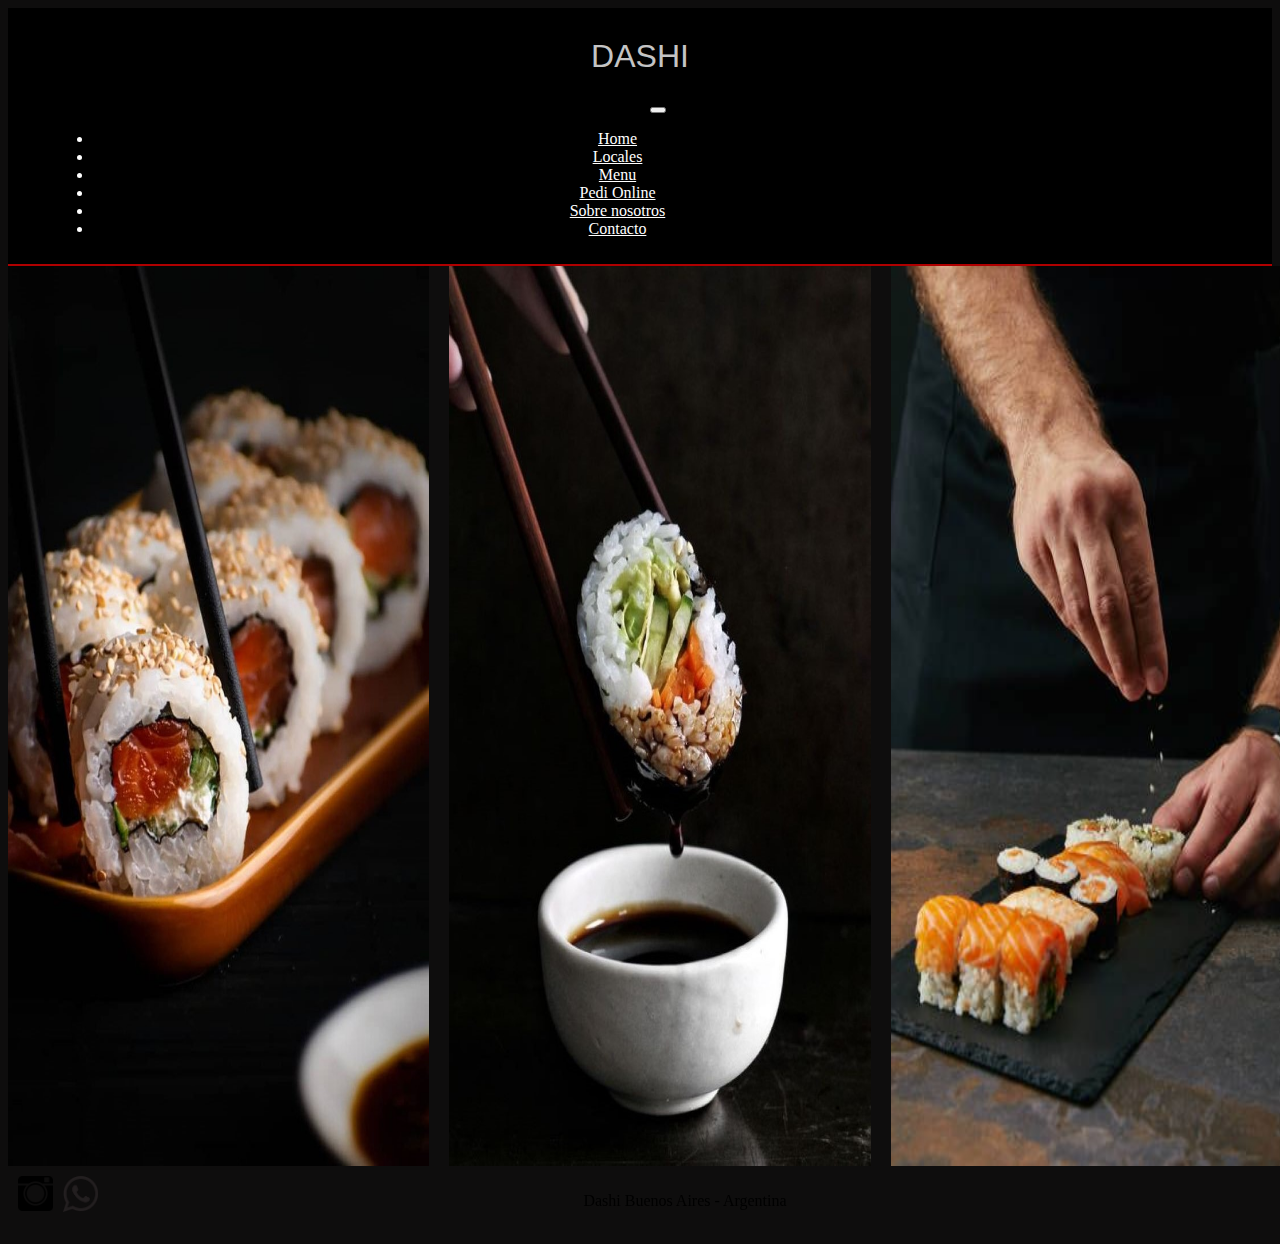
<file: index.html>
<!DOCTYPE html>
<html lang="es">
<head>
    <meta charset="UTF-8" />
    <meta name="viewport" content="width=device-width, initial-scale=1.0" />
    <title>Home - Dashi</title>
    <link href="https://cdn.jsdelivr.net/npm/bootstrap@5.3.2/dist/css/bootstrap.min.css" rel="stylesheet" integrity="sha384-T3c6CoIi6uLrA9TneNEoa7RxnatzjcDSCmG1MXxSR1GAsXEV/Dwwykc2MPK8M2HN" crossorigin="anonymous">
    <script src="https://cdn.jsdelivr.net/npm/bootstrap@5.3.2/dist/js/bootstrap.bundle.min.js" integrity="sha384-C6RzsynM9kWDrMNeT87bh95OGNyZPhcTNXj1NW7RuBCsyN/o0jlpcV8Qyq46cDfL" crossorigin="anonymous"></script>
    <link rel="stylesheet" type="text/css" href="style.css">
    <script src="java1.js"></script>  
</head>

<body>
    <header>
        <h1>DASHI</h1>
        <nav class="navbar navbar-expand-lg navbar-light bg-light">
            <div class="container-fluid">
              <button class="navbar-toggler" type="button" data-bs-toggle="collapse" data-bs-target="#navbarText" aria-controls="navbarText" aria-expanded="false" aria-label="Toggle navigation">
                <span class="navbar-toggler-icon"></span>
              </button>
              <div class="collapse navbar-collapse" id="navbarText">
                <ul class="navbar-nav me-auto mb-2 mb-lg-0">
                  <li class="nav-item">
                    <a class="nav-link active" aria-current="page" href="home.html">Home</a>
                  </li>
                  <li class="nav-item">
                    <a class="nav-link" href="locales.html">Locales</a>
                  </li>
                  <li class="nav-item">
                    <a class="nav-link" href="menu.html">Menu</a>
                  </li>
                  <li class="nav-item">
                    <a class="nav-link" href="pedi_online.html">Pedi Online</a>
                  </li>
                  <li class="nav-item">
                    <a class="nav-link" href="nosotros.html">Sobre nosotros</a>
                  </li>
                  <li class="nav-item">
                    <a class="nav-link" href="contactos.html">Contacto</a>
                  </li>
                </ul>
              </div>
            </div>
          </nav>       

    </header>

    <main>
        <div class="content" id="fotos">
            <img src="Fotos/Sushi1.jpg">   
            <img src="Fotos/sushi2.jpg">
            <img src="Fotos/sushi3.jpg">   
        </div>
    </main>

    <footer>
        <div class="footer">
            <a href="https://www.instagram.com/dashisushi/">
                <img id="instagram-logo" src="Fotos/ig1.webp";
                    onmouseover="zoomIn('instagram-logo')" onmouseout="zoomOut('instagram-logo')">
            </a>
            <a href="https://api.whatsapp.com/send?phone=5491159931908&text=Haga%20su%20pedido%20por%20whatsapp">
                <img id="whatsapp-logo" src="Fotos/wpp.png";
                    onmouseover="zoomIn('whatsapp-logo')" onmouseout="zoomOut('whatsapp-logo')">
            </a>
            <p> Dashi Buenos Aires - Argentina </p>
        </div>
    </footer>

</body>

</html>
</file>
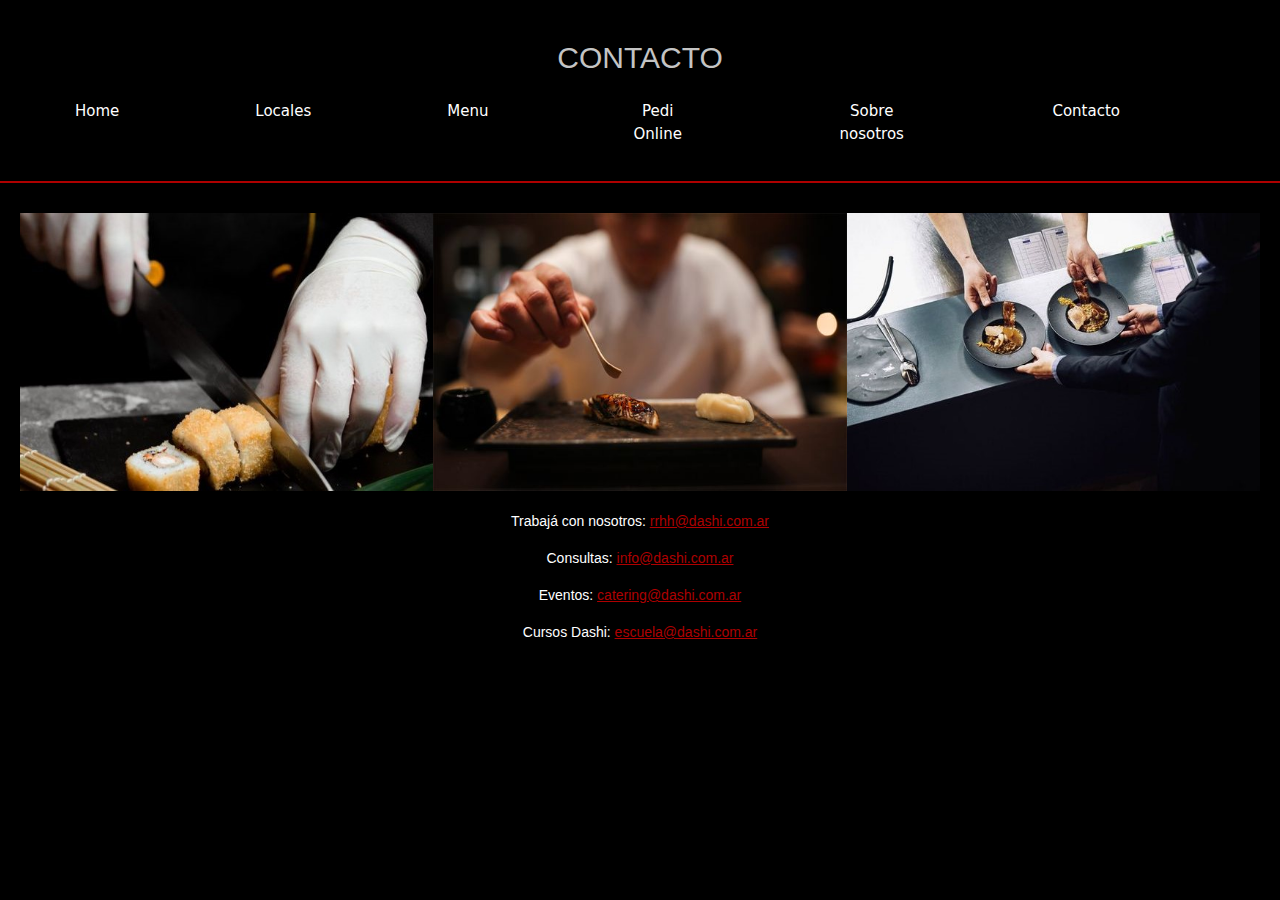
<file: contactos.html>
<!DOCTYPE html>
<html lang="es">
<head>
    <meta charset="UTF-8" />
    <meta name="viewport" content="width=device-width, initial-scale=1.0" />
    <title>Contactos - Dashi</title>
    <link href="https://cdn.jsdelivr.net/npm/bootstrap@5.3.2/dist/css/bootstrap.min.css" rel="stylesheet" integrity="sha384-T3c6CoIi6uLrA9TneNEoa7RxnatzjcDSCmG1MXxSR1GAsXEV/Dwwykc2MPK8M2HN" crossorigin="anonymous">
    <script src="https://cdn.jsdelivr.net/npm/bootstrap@5.3.2/dist/js/bootstrap.bundle.min.js" integrity="sha384-C6RzsynM9kWDrMNeT87bh95OGNyZPhcTNXj1NW7RuBCsyN/o0jlpcV8Qyq46cDfL" crossorigin="anonymous">
    </script>
    <link href="https://cdn.jsdelivr.net/npm/bootstrap@5.3.2/dist/css/bootstrap.min.css" rel="stylesheet">
    <link rel="stylesheet" type="text/css" href="contactos.css">    

</head>

<body>
    <header>
        <h1>CONTACTO</h1>
        <nav class="navbar navbar-expand-lg navbar-light bg-light">
            <div class="container-fluid">
              <button class="navbar-toggler" type="button" data-bs-toggle="collapse" data-bs-target="#navbarText" aria-controls="navbarText" aria-expanded="false" aria-label="Toggle navigation">
                <span class="navbar-toggler-icon"></span>
              </button>
              <div class="collapse navbar-collapse" id="navbarText">
                <ul class="navbar-nav me-auto mb-2 mb-lg-0">
                  <li class="nav-item">
                    <a class="nav-link active" aria-current="page" href="home.html">Home</a>
                  </li>
                  <li class="nav-item">
                    <a class="nav-link" href="locales.html">Locales</a>
                  </li>
                  <li class="nav-item">
                    <a class="nav-link" href="menu.html">Menu</a>
                  </li>
                  <li class="nav-item">
                    <a class="nav-link" href="pedi_online.html">Pedi Online</a>
                  </li>
                  <li class="nav-item">
                    <a class="nav-link" href="nosotros.html">Sobre nosotros</a>
                  </li>
                  <li class="nav-item">
                    <a class="nav-link" href="contactos.html">Contacto</a>
                  </li>
                </ul>
              </div>
            </div>
          </nav>       
  </header>

  <main>
      <div class="imagen-container">
          <img src="Fotos/work1.jpg" alt="Sushi 1">
          <img src="Fotos/work2.jpg" alt="Sushi 2">
          <img src="Fotos/work3.jpg" alt="Sushi 3">
      </div>
      <div class="mails_contactos">
        <p class="mail"></p>
        <p class="mail">Trabajá con nosotros: <a href="mailto:rrhh@dashi.com.ar">rrhh@dashi.com.ar</a></p>
        <p class="mail">Consultas: <a href="mailto:info@dashi.com.ar">info@dashi.com.ar</a></p>
        <p class="mail">Eventos: <a href="mailto:catering@dashi.com.ar">catering@dashi.com.ar</a></p>
        <p class="mail">Cursos Dashi: <a href="mailto:escuela@dashi.com.ar">escuela@dashi.com.ar</a></p>
      </div>
  </main>

</body>

</html>
</file>
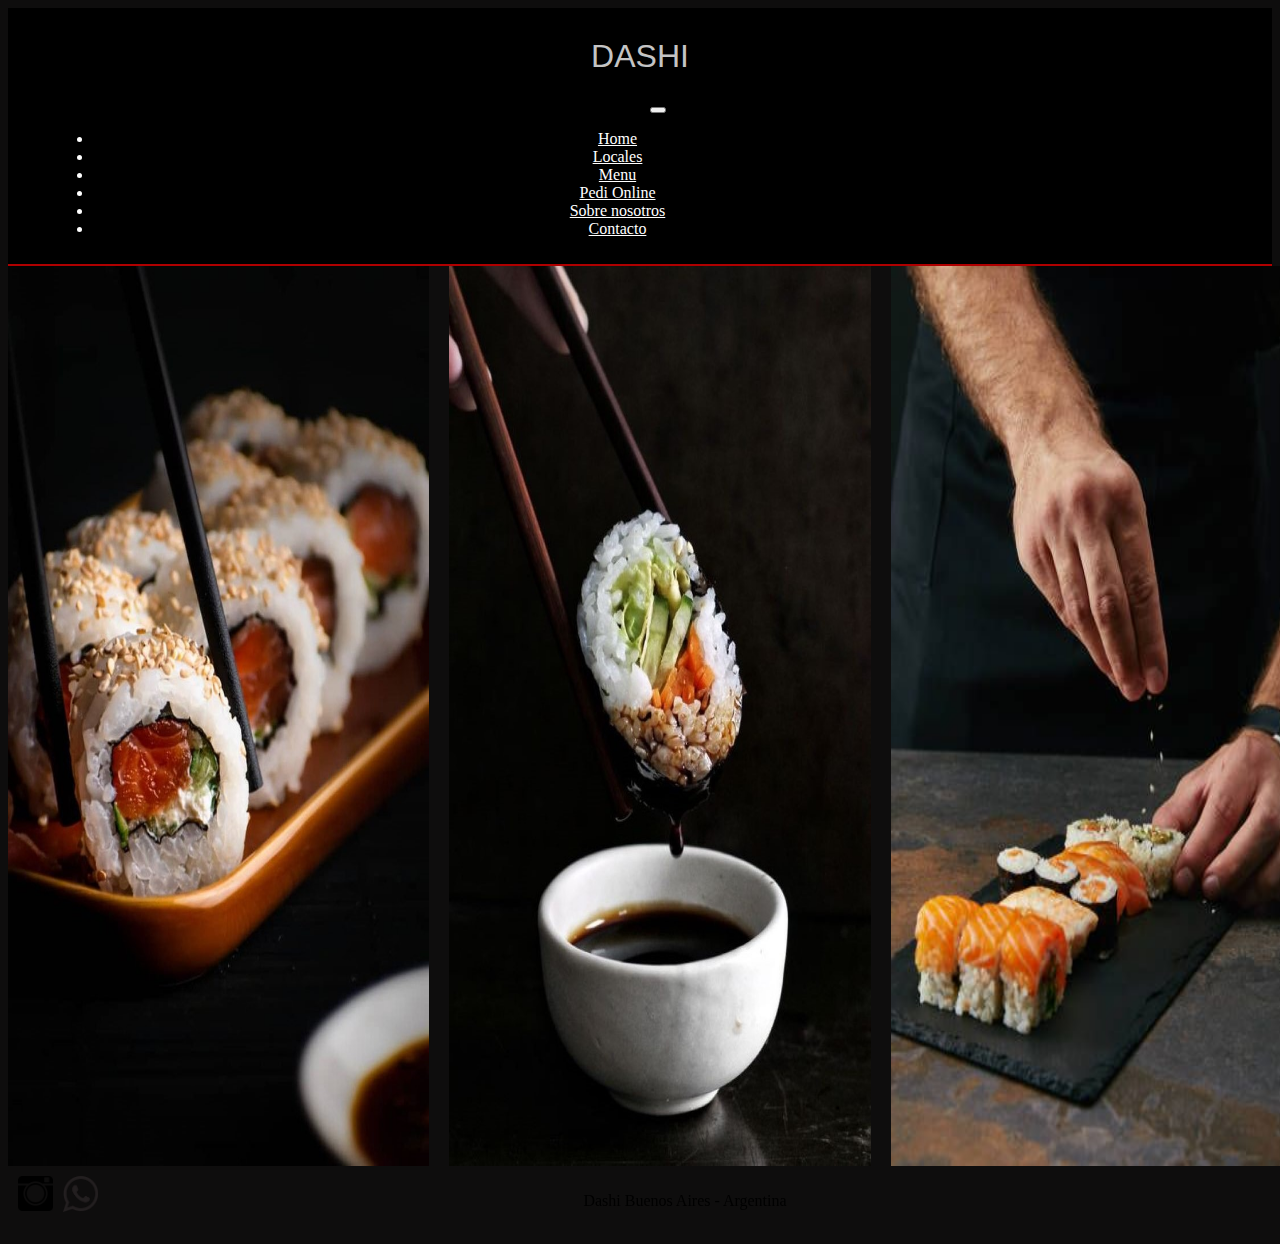
<file: home.html>
<!DOCTYPE html>
<html lang="es">
<head>
    <meta charset="UTF-8" />
    <meta name="viewport" content="width=device-width, initial-scale=1.0" />
    <title>Home - Dashi</title>
    <link href="https://cdn.jsdelivr.net/npm/bootstrap@5.3.2/dist/css/bootstrap.min.css" rel="stylesheet" integrity="sha384-T3c6CoIi6uLrA9TneNEoa7RxnatzjcDSCmG1MXxSR1GAsXEV/Dwwykc2MPK8M2HN" crossorigin="anonymous">
    <script src="https://cdn.jsdelivr.net/npm/bootstrap@5.3.2/dist/js/bootstrap.bundle.min.js" integrity="sha384-C6RzsynM9kWDrMNeT87bh95OGNyZPhcTNXj1NW7RuBCsyN/o0jlpcV8Qyq46cDfL" crossorigin="anonymous"></script>
    <link rel="stylesheet" type="text/css" href="style.css">    
    <script src="java1.js"></script>  
</head>

<body>
    <header>
        <h1>DASHI</h1>
        <nav class="navbar navbar-expand-lg navbar-light bg-light">
            <div class="container-fluid">
              <button class="navbar-toggler" type="button" data-bs-toggle="collapse" data-bs-target="#navbarText" aria-controls="navbarText" aria-expanded="false" aria-label="Toggle navigation">
                <span class="navbar-toggler-icon"></span>
              </button>
              <div class="collapse navbar-collapse" id="navbarText">
                <ul class="navbar-nav me-auto mb-2 mb-lg-0">
                  <li class="nav-item">
                    <a class="nav-link active" aria-current="page" href="home.html">Home</a>
                  </li>
                  <li class="nav-item">
                    <a class="nav-link" href="locales.html">Locales</a>
                  </li>
                  <li class="nav-item">
                    <a class="nav-link" href="menu.html">Menu</a>
                  </li>
                  <li class="nav-item">
                    <a class="nav-link" href="pedi_online.html">Pedi Online</a>
                  </li>
                  <li class="nav-item">
                    <a class="nav-link" href="nosotros.html">Sobre nosotros</a>
                  </li>
                  <li class="nav-item">
                    <a class="nav-link" href="contactos.html">Contacto</a>
                  </li>
                </ul>
              </div>
            </div>
          </nav>       

    </header>

    <main>
        <div class="content" id="fotos">
            <img src="Fotos/Sushi1.jpg">   
            <img src="Fotos/sushi2.jpg">
            <img src="Fotos/sushi3.jpg">   
        </div>
    </main>

    <footer>
        <div class="footer">
            <a href="https://www.instagram.com/dashisushi/">
                <img id="instagram-logo" src="Fotos/ig1.webp";
                    onmouseover="zoomIn('instagram-logo')" onmouseout="zoomOut('instagram-logo')">
            </a>
            <a href="https://api.whatsapp.com/send?phone=5491159931908&text=Haga%20su%20pedido%20por%20whatsapp">
                <img id="whatsapp-logo" src="Fotos/wpp.png";
                    onmouseover="zoomIn('whatsapp-logo')" onmouseout="zoomOut('whatsapp-logo')">
            </a>
            <p> Dashi Buenos Aires - Argentina </p>
        </div>
    </footer>

</body>

</html>
</file>
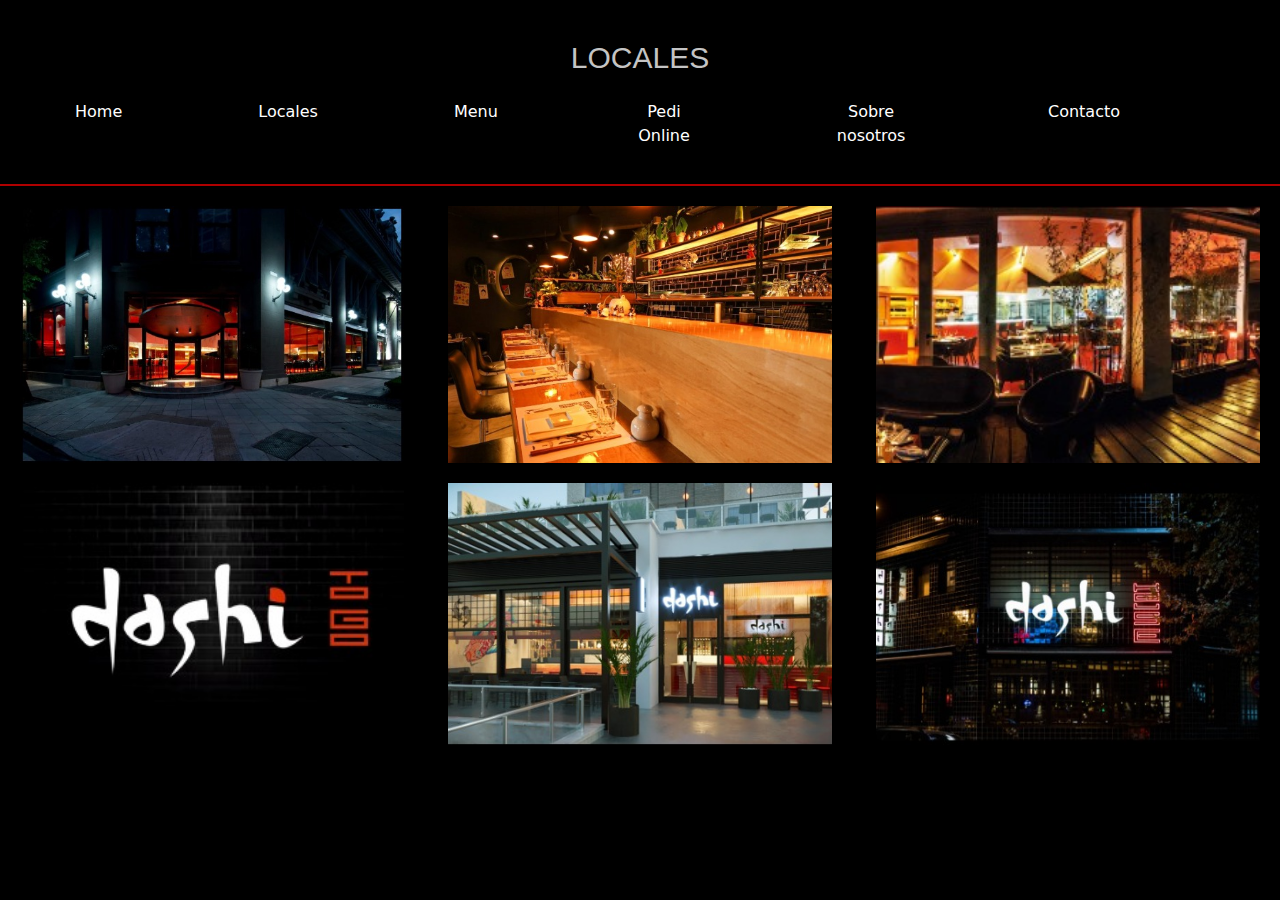
<file: locales.html>
<!DOCTYPE html>
<html lang="es">
<head>
    <meta charset="UTF-8">
    <meta name="viewport" content="width=device-width, initial-scale=1.0">
    <title>Locales - Dashi</title>
    <link href="https://cdn.jsdelivr.net/npm/bootstrap@5.3.2/dist/css/bootstrap.min.css" rel="stylesheet" integrity="sha384-T3c6CoIi6uLrA9TneNEoa7RxnatzjcDSCmG1MXxSR1GAsXEV/Dwwykc2MPK8M2HN" crossorigin="anonymous">
    <script src="https://cdn.jsdelivr.net/npm/bootstrap@5.3.2/dist/js/bootstrap.bundle.min.js" integrity="sha384-C6RzsynM9kWDrMNeT87bh95OGNyZPhcTNXj1NW7RuBCsyN/o0jlpcV8Qyq46cDfL" crossorigin="anonymous"></script>
    <link href="https://cdn.jsdelivr.net/npm/bootstrap@5.3.2/dist/css/bootstrap.min.css" rel="stylesheet">
    <link rel="stylesheet" type="text/css" href="locales.css">    
    <script src="java1.js"></script>  
</head>

<body>
    <header>
        <h1>LOCALES</h1>

        <nav class="navbar navbar-expand-lg navbar-light bg-light">
            <div class="container-fluid">
            <button class="navbar-toggler" type="button" data-bs-toggle="collapse" data-bs-target="#navbarText" aria-controls="navbarText" aria-expanded="false" aria-label="Toggle navigation">
                <span class="navbar-toggler-icon"></span>
            </button>
            <div class="collapse navbar-collapse" id="navbarText">
                <ul class="navbar-nav me-auto mb-2 mb-lg-0">
                <li class="nav-item">
                    <a class="nav-link active" aria-current="page" href="home.html">Home</a>
                </li>
                <li class="nav-item">
                    <a class="nav-link" href="locales.html">Locales</a>
                </li>
                <li class="nav-item">
                    <a class="nav-link" href="menu.html">Menu</a>
                </li>
                <li class="nav-item">
                    <a class="nav-link" href="pedi_online.html">Pedi Online</a>
                </li>
                <li class="nav-item">
                    <a class="nav-link" href="nosotros.html">Sobre nosotros</a>
                </li>
                <li class="nav-item">
                    <a class="nav-link" href="contactos.html">Contacto</a>
                </li>
                </ul>
            </div>
            </div>
        </nav>  

    </header>

    <div class="content">
        <div class="row">
            <img id="l1" src="Fotos/loc1.jpeg" alt="Local 1"
            onmouseover="zoomIn('l1')" onmouseout="zoomOut('l1')">
            <img id="l2" src="Fotos/loc2.jpeg" alt="Local 2"
            onmouseover="zoomIn('l2')" onmouseout="zoomOut('l2')">
            <img id="l3" src="Fotos/loc3.jpeg" alt="Local 3"
            onmouseover="zoomIn('l3')" onmouseout="zoomOut('l3')">
        </div>
        <div class="row">
            <img id="l4" src="Fotos/loc4.jpeg" alt="Local 4"
            onmouseover="zoomIn('l4')" onmouseout="zoomOut('l4')">
            <img id="l5" src="Fotos/loc5.jpeg" alt="Local 5"
            onmouseover="zoomIn('l5')" onmouseout="zoomOut('l5')">
            <img id="l6" src="Fotos/loc6.jpeg" alt="Local 6"
            onmouseover="zoomIn('l6')" onmouseout="zoomOut('l6')">
        </div>
    </div>
</body>
</html>
</file>
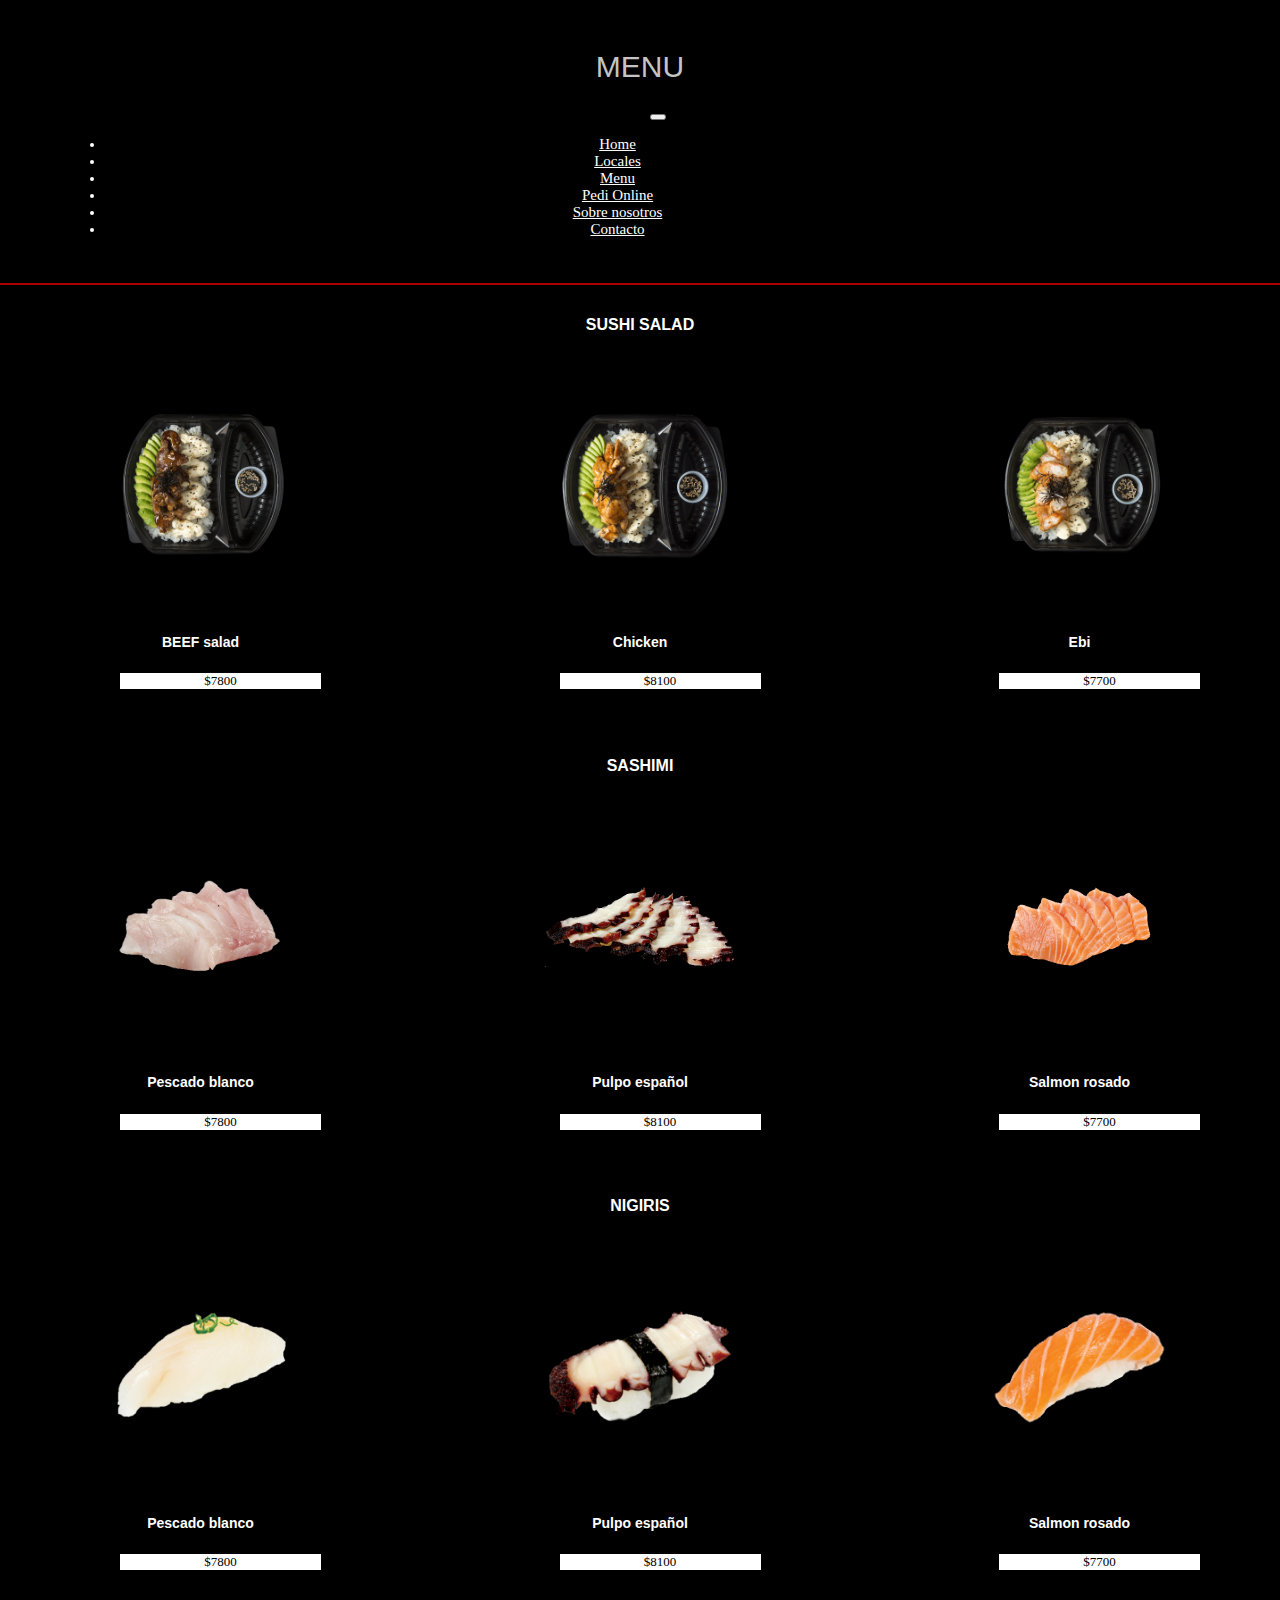
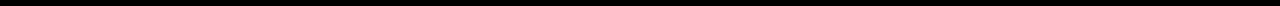
<file: menu.html>
<!DOCTYPE html>
<html lang="en">

<head>
    <meta charset="UTF-8">
    <meta name="viewport" content="width=device-width, initial-scale=1.0">
    <title>Menu - Dashi</title>
    <link href="https://cdn.jsdelivr.net/npm/bootstrap@5.3.2/dist/css/bootstrap.min.css" rel="stylesheet" integrity="sha384-T3c6CoIi6uLrA9TneNEoa7RxnatzjcDSCmG1MXxSR1GAsXEV/Dwwykc2MPK8M2HN" crossorigin="anonymous">
    <script src="https://cdn.jsdelivr.net/npm/bootstrap@5.3.2/dist/js/bootstrap.bundle.min.js" integrity="sha384-C6RzsynM9kWDrMNeT87bh95OGNyZPhcTNXj1NW7RuBCsyN/o0jlpcV8Qyq46cDfL" crossorigin="anonymous">
    </script>
    <link rel="stylesheet" type="text/css" href="menu.css">
    <script src="java1.js"></script>  
</head>

<body>

    <header>
        <h1>MENU</h1>

        <nav class="navbar navbar-expand-lg navbar-light bg-light">
            <div class="container-fluid">
            <button class="navbar-toggler" type="button" data-bs-toggle="collapse" data-bs-target="#navbarText" aria-controls="navbarText" aria-expanded="false" aria-label="Toggle navigation">
                <span class="navbar-toggler-icon"></span>
            </button>
            <div class="collapse navbar-collapse" id="navbarText">
                <ul class="navbar-nav me-auto mb-2 mb-lg-0">
                <li class="nav-item">
                    <a class="nav-link active" aria-current="page" href="home.html">Home</a>
                </li>
                <li class="nav-item">
                    <a class="nav-link" href="locales.html">Locales</a>
                </li>
                <li class="nav-item">
                    <a class="nav-link" href="menu.html">Menu</a>
                </li>
                <li class="nav-item">
                    <a class="nav-link" href="pedi_online.html">Pedi Online</a>
                </li>
                <li class="nav-item">
                    <a class="nav-link" href="nosotros.html">Sobre nosotros</a>
                </li>
                <li class="nav-item">
                    <a class="nav-link" href="contactos.html">Contacto</a>
                </li>
                </ul>
            </div>
            </div>
        </nav>  

    </header>

    <main>

        <br>
        <h2 id="sushi_salad">SUSHI SALAD</h2>
        <br/>

        <div id="productos1" class="productos1">

            <div class="card">
                <img src="Fotos/beef_salad.png" class="card-img-top" alt="...">
                <div class="card-body">
                    <h5 class="card-title">BEEF salad</h5>
                </div>
                <ul class="precios">
                    <li class="list-group-item">$7800</li>
                </ul>
            </div>

            <div class="card">
                <img src="Fotos/chicken.png" class="card-img-top" alt="...">
                <div class="card-body">
                    <h5 class="card-title">Chicken</h5>
                </div>
                <ul class="precios">
                    <li class="list-group-item">$8100</li>
                </ul>
            </div>

            <div class="card">
                <img src="Fotos/ebi.png" class="card-img-top" alt="...">
                <div class="card-body">
                    <h5 class="card-title">Ebi</h5>
                </div>
                <ul class="precios">
                    <li class="list-group-item">$7700</li>
                </ul>
            </div>

        </div>

        <br>
        <h2 id="sashimi">SASHIMI</h2>
        <br/>

        <div id="productos2" class="productos2">

            <div class="card">
                <img src="Fotos/pescado_blanco.png" class="card-img-top" alt="...">
                <div class="card-body">
                    <h5 class="card-title">Pescado blanco</h5>
                </div>
                <ul class="precios">
                    <li class="list-group-item">$7800</li>
                </ul>
            </div>

            <div class="card">
                <img src="Fotos/pulpo_español.png" class="card-img-top" alt="...">
                <div class="card-body">
                    <h5 class="card-title">Pulpo español</h5>
                </div>
                <ul class="precios">
                    <li class="list-group-item">$8100</li>
                </ul>
            </div>

            <div class="card">
                <img src="Fotos/salmon_rosado.png" class="card-img-top" alt="...">
                <div class="card-body">
                    <h5 class="card-title">Salmon rosado</h5>
                </div>
                <ul class="precios">
                    <li class="list-group-item">$7700</li>
                </ul>
            </div>

        </div>

        <br>
        <h2 id="nigiris">NIGIRIS</h2>
        <br/>

        <div id="productos3" class="productos3">

            <div class="card">
                <img src="Fotos/nigiri_blanco.png" class="card-img-top" alt="...">
                <div class="card-body">
                    <h5 class="card-title">Pescado blanco</h5>
                </div>
                <ul class="precios">
                    <li class="list-group-item">$7800</li>
                </ul>
            </div>

            <div class="card">
                <img src="Fotos/nigiri_pulpo.png" class="card-img-top" alt="...">
                <div class="card-body">
                    <h5 class="card-title">Pulpo español</h5>
                </div>
                <ul class="precios">
                    <li class="list-group-item">$8100</li>
                </ul>
            </div>

            <div class="card">
                <img src="Fotos/nigiri_rosado.png" class="card-img-top" alt="...">
                <div class="card-body">
                    <h5 class="card-title">Salmon rosado</h5>
                </div>
                <ul class="precios">
                    <li class="list-group-item">$7700</li>
                </ul>
            </div>

        </div>

    </main>

</body>

</html>
</file>
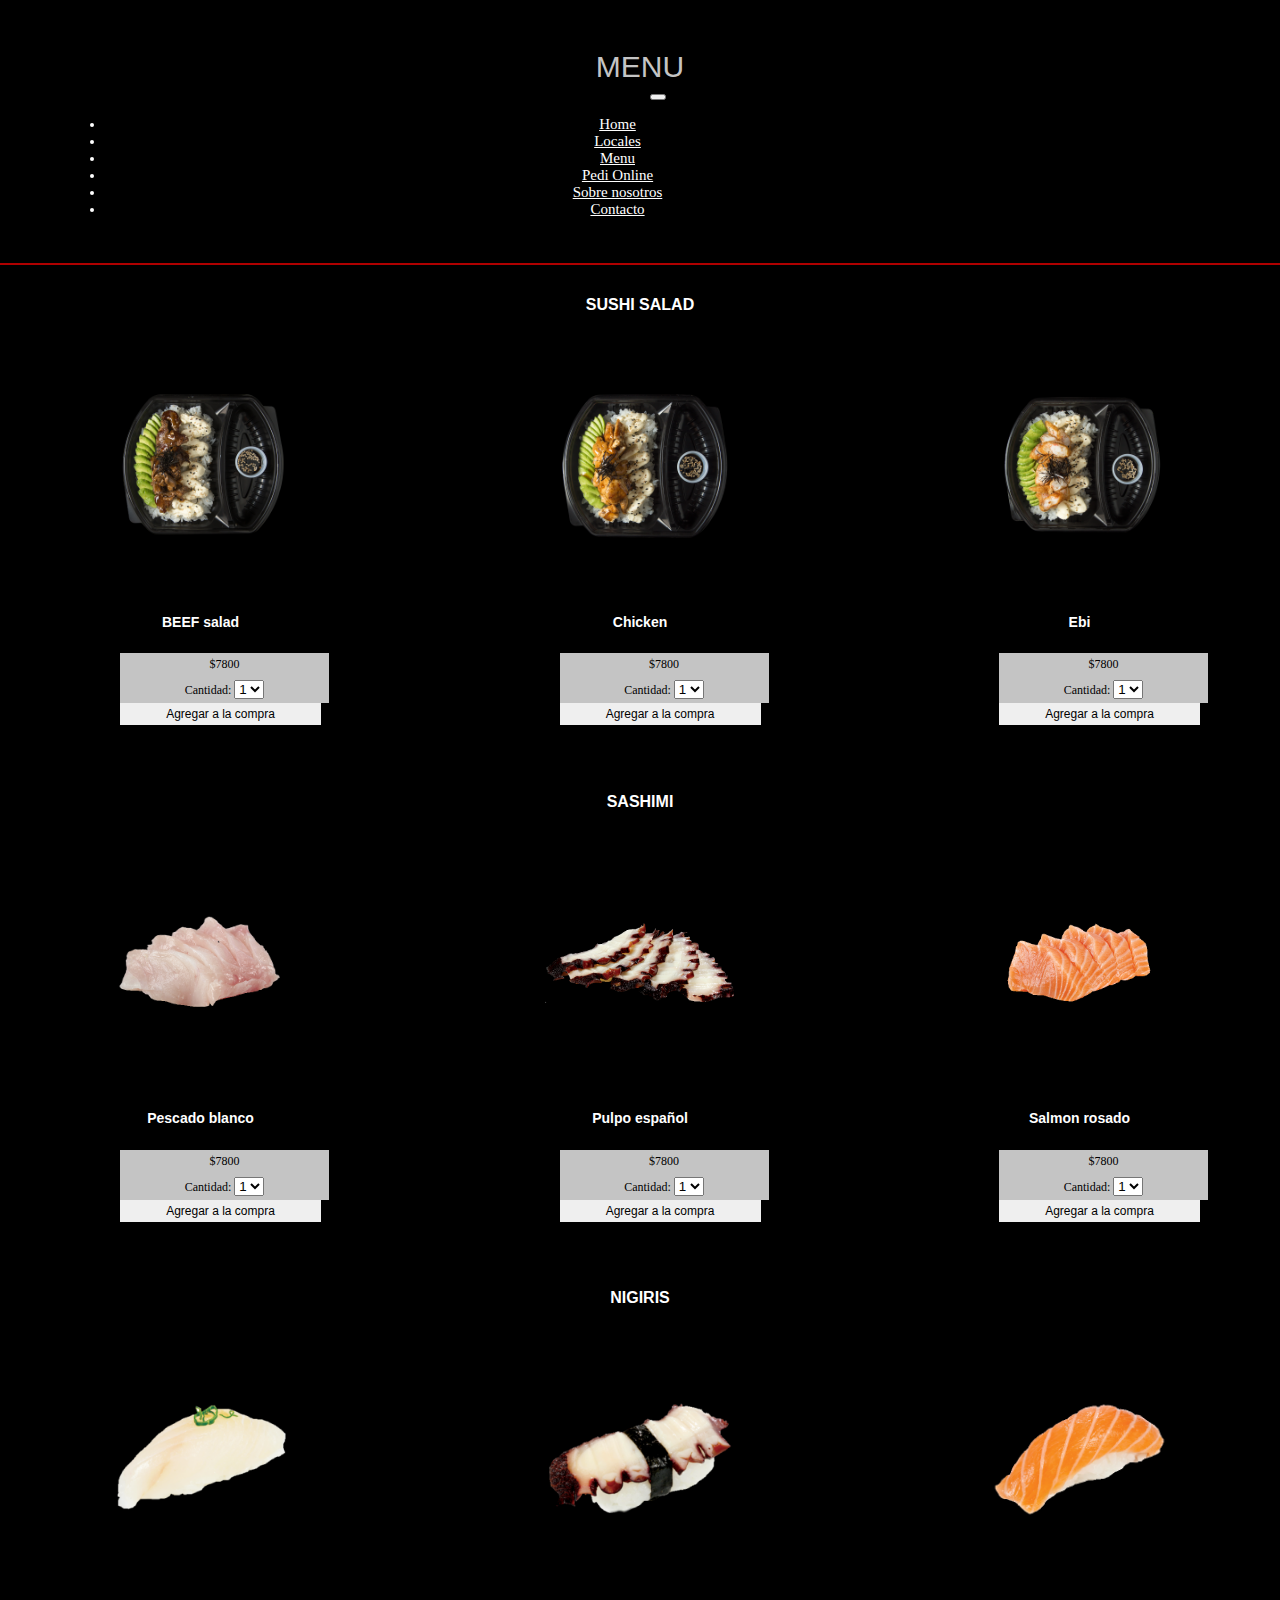
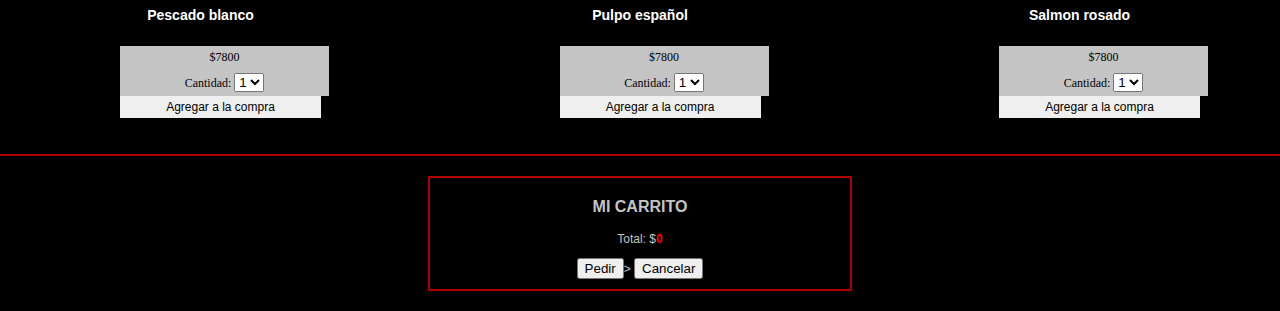
<file: menu_pedido.html>
<!DOCTYPE html>
<html lang="en">

<head>
    <meta charset="UTF-8">
    <meta name="viewport" content="width=device-width, initial-scale=1.0">
    <title>Menu - Dashi</title>
    <link href="https://cdn.jsdelivr.net/npm/bootstrap@5.3.2/dist/css/bootstrap.min.css" rel="stylesheet" integrity="sha384-T3c6CoIi6uLrA9TneNEoa7RxnatzjcDSCmG1MXxSR1GAsXEV/Dwwykc2MPK8M2HN" crossorigin="anonymous">
    <script src="https://cdn.jsdelivr.net/npm/bootstrap@5.3.2/dist/js/bootstrap.bundle.min.js" integrity="sha384-C6RzsynM9kWDrMNeT87bh95OGNyZPhcTNXj1NW7RuBCsyN/o0jlpcV8Qyq46cDfL" crossorigin="anonymous">
    </script>
    <link rel="stylesheet" type="text/css" href="menu_pedido.css">
    <script src="java1.js"></script>  
</head>

<body>
 <header>
    <div class="header-content">
        <h1>MENU</h1>
    </div>
    
        <nav class="navbar navbar-expand-lg navbar-light bg-light">
            <div class="container-fluid">
            <button class="navbar-toggler" type="button" data-bs-toggle="collapse" data-bs-target="#navbarText" aria-controls="navbarText" aria-expanded="false" aria-label="Toggle navigation">
                <span class="navbar-toggler-icon"></span>
            </button>
            <div class="collapse navbar-collapse" id="navbarText">
                <ul class="navbar-nav me-auto mb-2 mb-lg-0">
                <li class="nav-item">
                    <a class="nav-link active" aria-current="page" href="home.html">Home</a>
                </li>
                <li class="nav-item">
                    <a class="nav-link" href="locales.html">Locales</a>
                </li>
                <li class="nav-item">
                    <a class="nav-link" href="menu.html">Menu</a>
                </li>
                <li class="nav-item">
                    <a class="nav-link" href="pedi_online.html">Pedi Online</a>
                </li>
                <li class="nav-item">
                    <a class="nav-link" href="nosotros.html">Sobre nosotros</a>
                </li>
                <li class="nav-item">
                    <a class="nav-link" href="contactos.html">Contacto</a>
                </li>
                </ul>
            </div>
            </div>
        </nav>  

</header>

    <main>

        <br>
        <h2 id="sushi_salad">SUSHI SALAD</h2>
        <br/>

        <div id="productos1" class="productos1">

            <div class="card">
                <img src="Fotos/beef_salad.png" class="card-img-top" alt="...">
                <div class="card-body">
                    <h5 class="card-title">BEEF salad</h5>
                </div>
                <ul class="precios">
                    <li class="list-group-item">$7800</li>
                    <li class="list-group-item">
                        <label for="cantidad-beef">Cantidad:</label>
                        <select id="cantidad-beef" class="cantidad-selector">
                            <option value="1">1</option>
                            <option value="2">2</option>
                            <option value="3">3</option>
                            <option value="4">4</option>
                            <option value="5">5</option>
                            <option value="6">6</option>
                        </select>
                    </li>
                    <button class="botonAgregar">Agregar a la compra</button>
                </ul>
            </div>

            <div class="card">
                <img src="Fotos/chicken.png" class="card-img-top" alt="...">
                <div class="card-body">
                    <h5 class="card-title">Chicken</h5>
                </div>
                <ul class="precios">
                    <li class="list-group-item">$7800</li>
                    <li class="list-group-item">
                        <label for="cantidad-beef">Cantidad:</label>
                        <select id="cantidad-beef" class="cantidad-selector">
                            <option value="1">1</option>
                            <option value="2">2</option>
                            <option value="3">3</option>
                            <option value="4">4</option>
                            <option value="5">5</option>
                            <option value="6">6</option>
                        </select>
                    </li>
                    <button class="botonAgregar">Agregar a la compra</button>
                </ul>
            </div>

            <div class="card">
                <img src="Fotos/ebi.png" class="card-img-top" alt="...">
                <div class="card-body">
                    <h5 class="card-title">Ebi</h5>
                </div>
                <ul class="precios">
                    <li class="list-group-item">$7800</li>
                    <li class="list-group-item">
                        <label for="cantidad-beef">Cantidad:</label>
                        <select id="cantidad-beef" class="cantidad-selector">
                            <option value="1">1</option>
                            <option value="2">2</option>
                            <option value="3">3</option>
                            <option value="4">4</option>
                            <option value="5">5</option>
                            <option value="6">6</option>
                        </select>
                    </li>
                    <button class="botonAgregar">Agregar a la compra</button>
                </ul>
            </div>

        </div>

        <br>
        <h2 id="sashimi">SASHIMI</h2>
        <br/>

        <div id="productos2" class="productos2">

            <div class="card">
                <img src="Fotos/pescado_blanco.png" class="card-img-top" alt="...">
                <div class="card-body">
                    <h5 class="card-title">Pescado blanco</h5>
                </div>
                <ul class="precios">
                    <li class="list-group-item">$7800</li>
                    <li class="list-group-item">
                        <label for="cantidad-beef">Cantidad:</label>
                        <select id="cantidad-beef" class="cantidad-selector">
                            <option value="1">1</option>
                            <option value="2">2</option>
                            <option value="3">3</option>
                            <option value="4">4</option>
                            <option value="5">5</option>
                            <option value="6">6</option>
                        </select>
                    </li>
                    <button class="botonAgregar">Agregar a la compra</button>
                </ul>
            </div>

            <div class="card">
                <img src="Fotos/pulpo_español.png" class="card-img-top" alt="...">
                <div class="card-body">
                    <h5 class="card-title">Pulpo español</h5>
                </div>
                <ul class="precios">
                    <li class="list-group-item">$7800</li>
                    <li class="list-group-item">
                        <label for="cantidad-beef">Cantidad:</label>
                        <select id="cantidad-beef" class="cantidad-selector">
                            <option value="1">1</option>
                            <option value="2">2</option>
                            <option value="3">3</option>
                            <option value="4">4</option>
                            <option value="5">5</option>
                            <option value="6">6</option>
                        </select>
                    </li>
                    <button class="botonAgregar">Agregar a la compra</button>
                </ul>
            </div>

            <div class="card">
                <img src="Fotos/salmon_rosado.png" class="card-img-top" alt="...">
                <div class="card-body">
                    <h5 class="card-title">Salmon rosado</h5>
                </div>
                <ul class="precios">
                    <li class="list-group-item">$7800</li>
                    <li class="list-group-item">
                        <label for="cantidad-beef">Cantidad:</label>
                        <select id="cantidad-beef" class="cantidad-selector">
                            <option value="1">1</option>
                            <option value="2">2</option>
                            <option value="3">3</option>
                            <option value="4">4</option>
                            <option value="5">5</option>
                            <option value="6">6</option>
                        </select>
                    </li>
                    <button class="botonAgregar">Agregar a la compra</button>
                </ul>
            </div>

        </div>

        <br>
        <h2 id="nigiris">NIGIRIS</h2>
        <br/>

        <div id="productos3" class="productos3">

            <div class="card">
                <img src="Fotos/nigiri_blanco.png" class="card-img-top" alt="...">
                <div class="card-body">
                    <h5 class="card-title">Pescado blanco</h5>
                </div>
                <ul class="precios">
                    <li class="list-group-item">$7800</li>
                    <li class="list-group-item">
                        <label for="cantidad-beef">Cantidad:</label>
                        <select id="cantidad-beef" class="cantidad-selector">
                            <option value="1">1</option>
                            <option value="2">2</option>
                            <option value="3">3</option>
                            <option value="4">4</option>
                            <option value="5">5</option>
                            <option value="6">6</option>
                        </select>
                    </li>
                    <button class="botonAgregar">Agregar a la compra</button>
                </ul>
            </div>

            <div class="card">
                <img src="Fotos/nigiri_pulpo.png" class="card-img-top" alt="...">
                <div class="card-body">
                    <h5 class="card-title">Pulpo español</h5>
                </div>
                <ul class="precios">
                    <li class="list-group-item">$7800</li>
                    <li class="list-group-item">
                        <label for="cantidad-beef">Cantidad:</label>
                        <select id="cantidad-beef" class="cantidad-selector">
                            <option value="1">1</option>
                            <option value="2">2</option>
                            <option value="3">3</option>
                            <option value="4">4</option>
                            <option value="5">5</option>
                            <option value="6">6</option>
                        </select>
                    </li>
                    <button class="botonAgregar">Agregar a la compra</button>
                </ul>
            </div>

            <div class="card">
                <img src="Fotos/nigiri_rosado.png" class="card-img-top" alt="...">
                <div class="card-body">
                    <h5 class="card-title">Salmon rosado</h5>
                </div>
                <ul class="precios">
                    <li class="list-group-item">$7800</li>
                    <li class="list-group-item">
                        <label for="cantidad-beef">Cantidad:</label>
                        <select id="cantidad-beef" class="cantidad-selector">
                            <option value="1">1</option>
                            <option value="2">2</option>
                            <option value="3">3</option>
                            <option value="4">4</option>
                            <option value="5">5</option>
                            <option value="6">6</option>
                        </select>
                    </li>
                    <button class="botonAgregar">Agregar a la compra</button>
                </ul>
            </div>

        </div>

    </main>

</body>

<footer>
    <div class="header-content">
        <aside id="carrito" class="carrito">
            <h3>MI CARRITO</h3>
            <ul id="lista-carrito" class="lista-carrito"></ul>
            <p>Total: $<span id="total-carrito">0</span></p>
            <input type="button" value="Pedir" onclick="pagar()">>
            <input type="button" value="Cancelar" onclick="cancelarPedidos()">
        </aside>
    </div>
</footer>

</html>
</file>
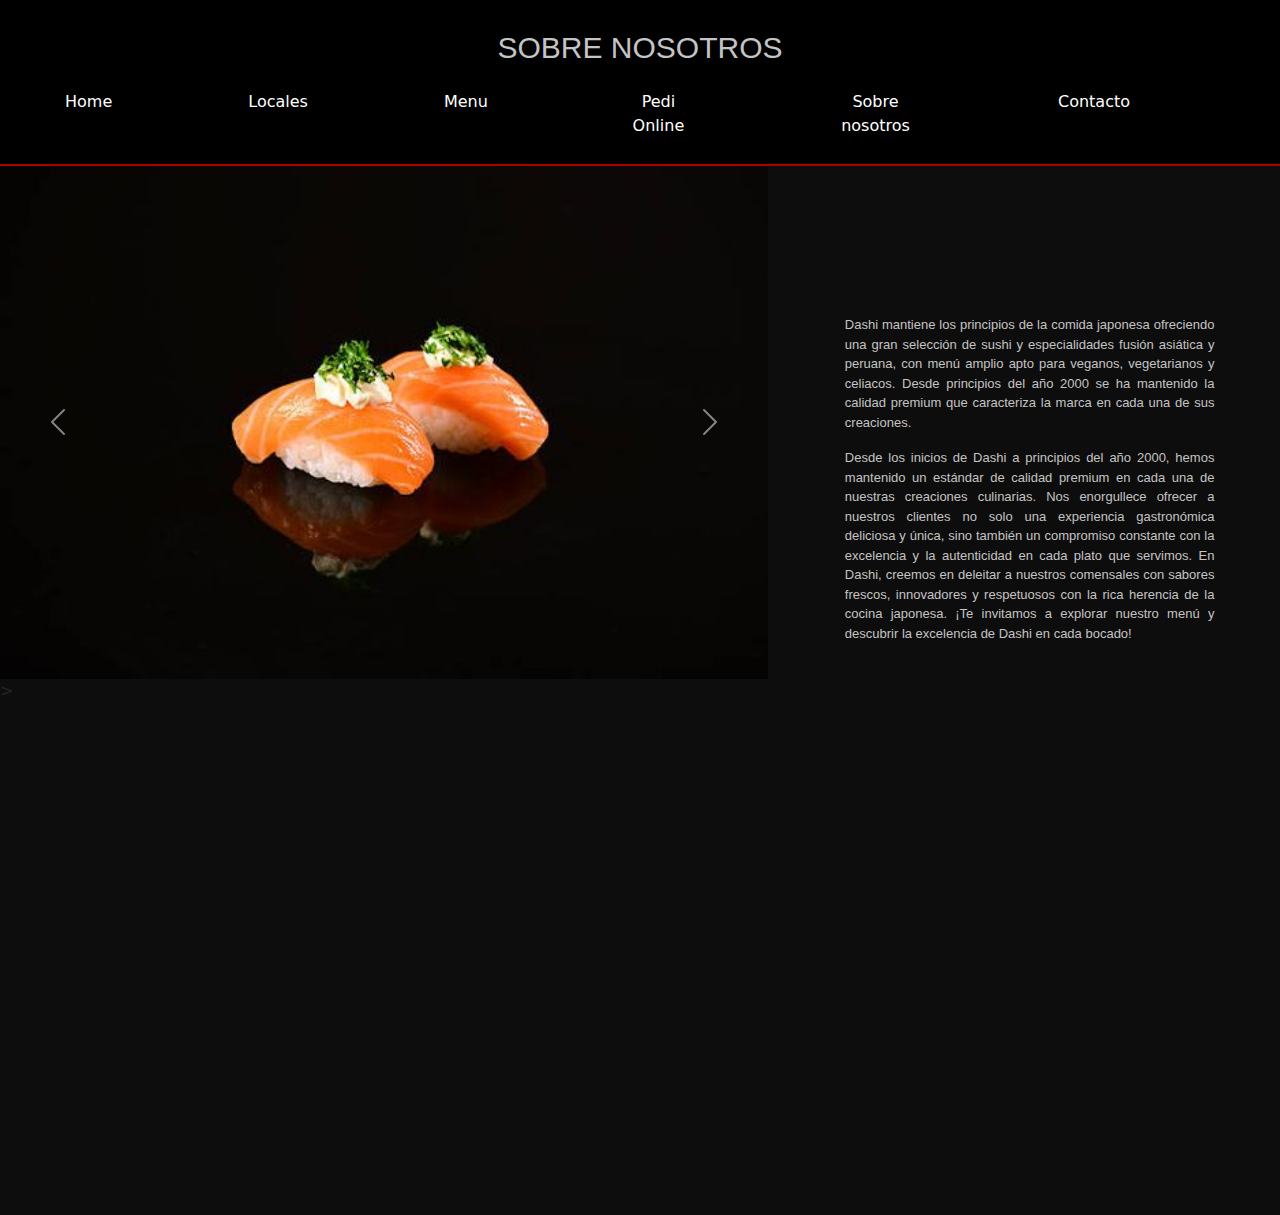
<file: nosotros.html>
<head>
    <meta charset="UTF-8" />
    <meta name="viewport" content="width=device-width, initial-scale=1.0" />
    <title>Sobre nosotros - Dashi</title>
    <link href="https://cdn.jsdelivr.net/npm/bootstrap@5.3.2/dist/css/bootstrap.min.css" rel="stylesheet" integrity="sha384-T3c6CoIi6uLrA9TneNEoa7RxnatzjcDSCmG1MXxSR1GAsXEV/Dwwykc2MPK8M2HN" crossorigin="anonymous">
    <script src="https://cdn.jsdelivr.net/npm/bootstrap@5.3.2/dist/js/bootstrap.bundle.min.js" integrity="sha384-C6RzsynM9kWDrMNeT87bh95OGNyZPhcTNXj1NW7RuBCsyN/o0jlpcV8Qyq46cDfL" crossorigin="anonymous"></script>
    <link href="https://cdn.jsdelivr.net/npm/bootstrap@5.3.2/dist/css/bootstrap.min.css" rel="stylesheet">
    <link rel="stylesheet" type="text/css" href="nosotros.css">
    <script src="java1.js"></script>  
</head>

<body>
    <header>
        <h1>SOBRE NOSOTROS</h1>

        <nav class="navbar navbar-expand-lg navbar-light bg-light">
            <div class="container-fluid">
            <button class="navbar-toggler" type="button" data-bs-toggle="collapse" data-bs-target="#navbarText" aria-controls="navbarText" aria-expanded="false" aria-label="Toggle navigation">
                <span class="navbar-toggler-icon"></span>
            </button>
            <div class="collapse navbar-collapse" id="navbarText">
                <ul class="navbar-nav me-auto mb-2 mb-lg-0">
                <li class="nav-item">
                    <a class="nav-link active" aria-current="page" href="home.html">Home</a>
                </li>
                <li class="nav-item">
                    <a class="nav-link" href="locales.html">Locales</a>
                </li>
                <li class="nav-item">
                    <a class="nav-link" href="menu.html">Menu</a>
                </li>
                <li class="nav-item">
                    <a class="nav-link" href="pedi_online.html">Pedi Online</a>
                </li>
                <li class="nav-item">
                    <a class="nav-link" href="nosotros.html">Sobre nosotros</a>
                </li>
                <li class="nav-item">
                    <a class="nav-link" href="contactos.html">Contacto</a>
                </li>
                </ul>
            </div>
            </div>
        </nav>  

    </header>

    <main>

        <div id="car" class="content">
            <div id="carousel_fotos" class="carousel slide" data-bs-ride="carousel">
                <div class="carousel-inner">
                    <div class="carousel-item active">
                        <img src="Fotos/car1.jpg" alt="Car 1">
                    </div>
                    <div class="carousel-item">
                        <img src="Fotos/car2.jpg" alt="Car 2">
                    </div>
                    <div class="carousel-item">
                        <img src="Fotos/car3.jpg" alt="Car 3">
                    </div>
                </div>
                <button class="carousel-control-prev" type="button" data-bs-target="#carouselExampleAutoplaying" data-bs-slide="prev">
                    <span class="carousel-control-prev-icon" aria-hidden="true"></span>
                    <span class="visually-hidden">Previous</span>
                </button>
                <button class="carousel-control-next" type="button" data-bs-target="#carouselExampleAutoplaying" data-bs-slide="next">
                    <span class="carousel-control-next-icon" aria-hidden="true"></span>
                    <span class="visually-hidden">Next</span>
                </button>
            </div>
        </div>>            

        <div id="textoDerecha">
            <p>Dashi mantiene los principios de la comida japonesa ofreciendo 
                una gran selección de sushi y especialidades fusión asiática y
                peruana, con menú amplio apto para veganos, vegetarianos y 
                celiacos. Desde principios del año 2000 se ha mantenido la calidad
                premium que caracteriza la marca en cada una de sus creaciones. </p>

            <p> Desde los inicios de Dashi a principios del año 2000, hemos mantenido 
                un estándar de calidad premium en cada una de nuestras creaciones 
                culinarias. Nos enorgullece ofrecer a nuestros clientes no solo una 
                experiencia gastronómica deliciosa y única, sino también un compromiso 
                constante con la excelencia y la autenticidad en cada plato que servimos. 
                En Dashi, creemos en deleitar a nuestros comensales con sabores frescos, 
                innovadores y respetuosos con la rica herencia de la cocina japonesa. 
                ¡Te invitamos a explorar nuestro menú y descubrir la excelencia de Dashi en cada bocado! </p>
        </div>

    </main>
    
    <footer></footer>

</body>

</html>
</file>
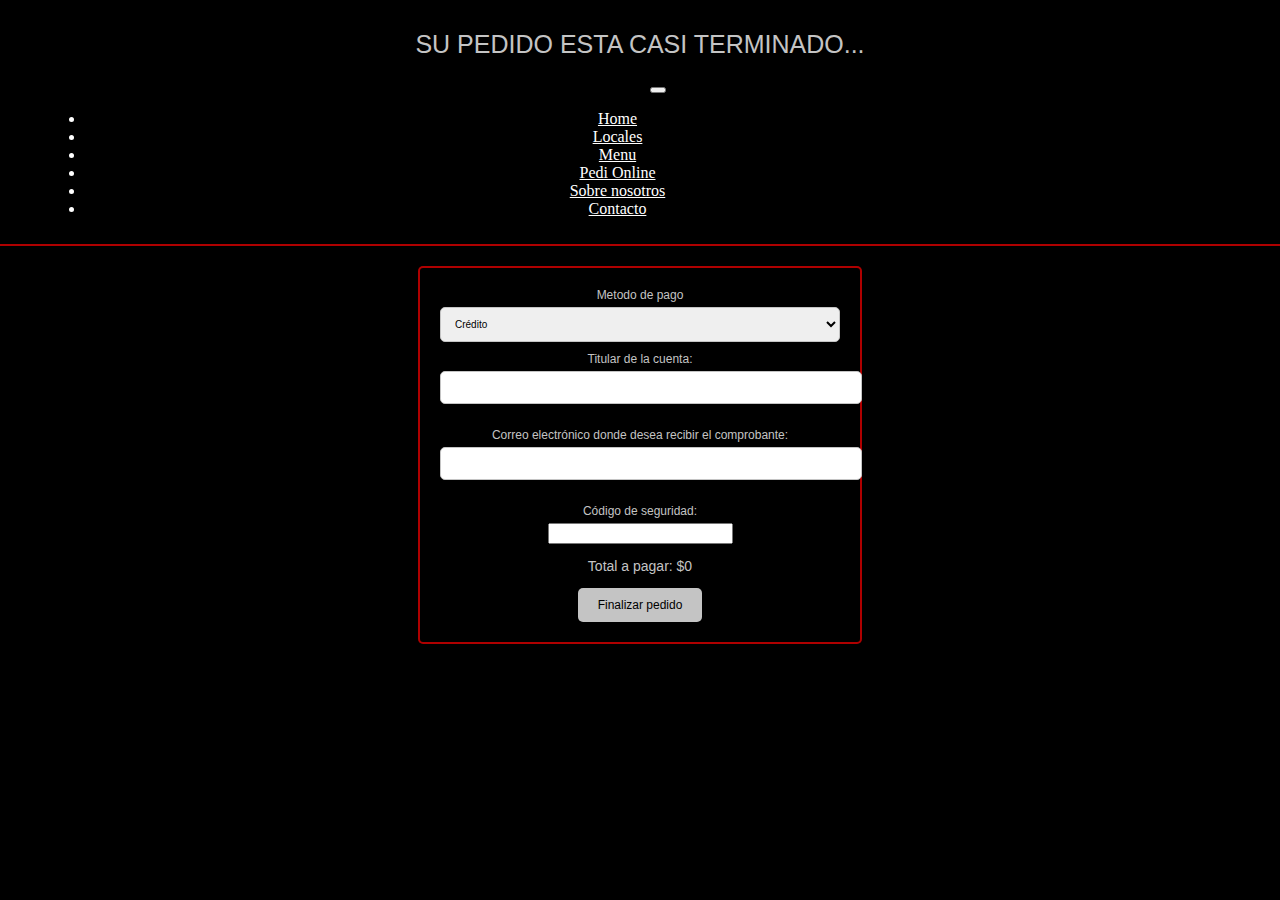
<file: pagar.html>
<!DOCTYPE html>
<html lang="en">

<head>
    <meta charset="UTF-8">
    <meta name="viewport" content="width=device-width, initial-scale=1.0">
    <title>Menu - Dashi</title>
    <link href="https://cdn.jsdelivr.net/npm/bootstrap@5.3.2/dist/css/bootstrap.min.css" rel="stylesheet" integrity="sha384-T3c6CoIi6uLrA9TneNEoa7RxnatzjcDSCmG1MXxSR1GAsXEV/Dwwykc2MPK8M2HN" crossorigin="anonymous">
    <script src="https://cdn.jsdelivr.net/npm/bootstrap@5.3.2/dist/js/bootstrap.bundle.min.js" integrity="sha384-C6RzsynM9kWDrMNeT87bh95OGNyZPhcTNXj1NW7RuBCsyN/o0jlpcV8Qyq46cDfL" crossorigin="anonymous">
    </script>
    <link rel="stylesheet" type="text/css" href="pagar.css">
    <script src="java1.js"></script>  
</head>

<body>

    <header>
        <h1>SU PEDIDO ESTA CASI TERMINADO...</h1>
        <nav class="navbar navbar-expand-lg navbar-light bg-light">
            <div class="container-fluid">
              <button class="navbar-toggler" type="button" data-bs-toggle="collapse" data-bs-target="#navbarText" aria-controls="navbarText" aria-expanded="false" aria-label="Toggle navigation">
                <span class="navbar-toggler-icon"></span>
              </button>
              <div class="collapse navbar-collapse" id="navbarText">
                <ul class="navbar-nav me-auto mb-2 mb-lg-0">
                  <li class="nav-item">
                    <a class="nav-link active" aria-current="page" href="home.html">Home</a>
                  </li>
                  <li class="nav-item">
                    <a class="nav-link" href="locales.html">Locales</a>
                  </li>
                  <li class="nav-item">
                    <a class="nav-link" href="menu.html">Menu</a>
                  </li>
                  <li class="nav-item">
                    <a class="nav-link" href="pedi_online.html">Pedi Online</a>
                  </li>
                  <li class="nav-item">
                    <a class="nav-link" href="nosotros.html">Sobre nosotros</a>
                  </li>
                  <li class="nav-item">
                    <a class="nav-link" href="contactos.html">Contacto</a>
                  </li>
                </ul>
              </div>
            </div>
          </nav>
    </header>

    <main>
        <form action="" method="post">
            <label for="metodoDePago">Metodo de pago</label>
            <select name="metodoDePago" id="metodoDePago">
                <option value="Crédito">Crédito</option>
                <option value="Débito">Débito</option>
                <option value="Mercado Pago">Mercado Pago</option>
            </select>
            <label for="titular">Titular de la cuenta:</label>
            <input type="text" name="titular" id="titular">
            <p></p>
            <label for="email">Correo electrónico donde desea recibir el comprobante:</label>
            <input type="email" name="email" id="email">
            <p></p>
            <label for="codigoSeg">Código de seguridad:</label>
            <input type="codigoSeg" name="codigoSeg" id="codigoSeg">
            <p></p>
            <p>Total a pagar: $<span id="total-carrito">0</span></p>
            <input type="button" value="Finalizar pedido" onclick="pedidoRealizado()">
        </form>
    </main>

</body>


</html>
</file>
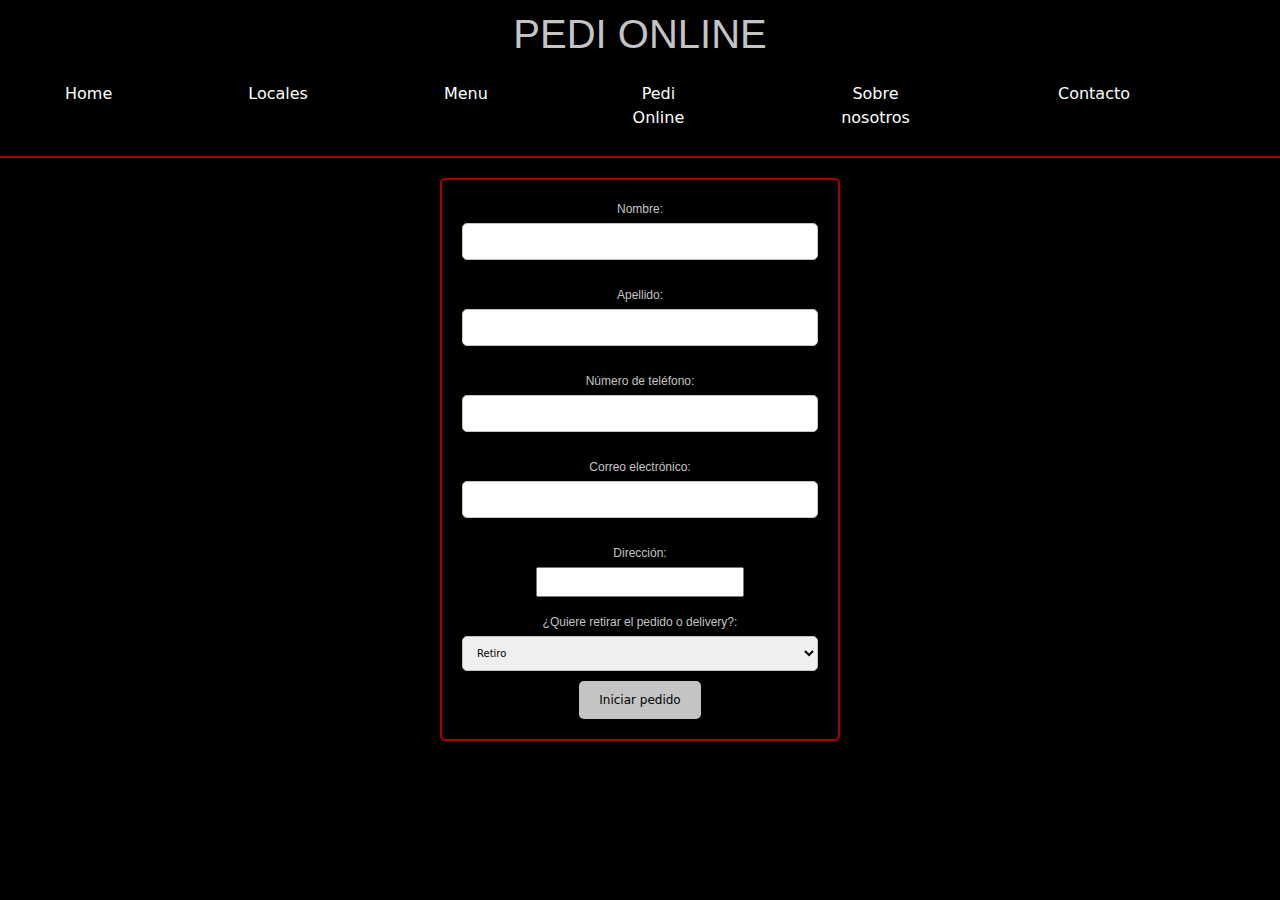
<file: pedi_online.html>
<head>
    <meta charset="UTF-8" />
    <meta name="viewport" content="width=device-width, initial-scale=1.0" />
    <title>Pedi online - Dashi</title>
    <link href="https://cdn.jsdelivr.net/npm/bootstrap@5.3.2/dist/css/bootstrap.min.css" rel="stylesheet" integrity="sha384-T3c6CoIi6uLrA9TneNEoa7RxnatzjcDSCmG1MXxSR1GAsXEV/Dwwykc2MPK8M2HN" crossorigin="anonymous">
    <script src="https://cdn.jsdelivr.net/npm/bootstrap@5.3.2/dist/js/bootstrap.bundle.min.js" integrity="sha384-C6RzsynM9kWDrMNeT87bh95OGNyZPhcTNXj1NW7RuBCsyN/o0jlpcV8Qyq46cDfL" crossorigin="anonymous"></script>
    <link href="https://cdn.jsdelivr.net/npm/bootstrap@5.3.2/dist/css/bootstrap.min.css" rel="stylesheet">
    <link rel="stylesheet" type="text/css" href="pedi_online.css">    
    <script src="java1.js"></script>  
</head>

<body>

    <header>
        <h1>PEDI ONLINE</h1>
        <nav class="navbar navbar-expand-lg navbar-light bg-light">
            <div class="container-fluid">
            <button class="navbar-toggler" type="button" data-bs-toggle="collapse" data-bs-target="#navbarText" aria-controls="navbarText" aria-expanded="false" aria-label="Toggle navigation">
                <span class="navbar-toggler-icon"></span>
            </button>
            <div class="collapse navbar-collapse" id="navbarText">
                <ul class="navbar-nav me-auto mb-2 mb-lg-0">
                <li class="nav-item">
                    <a class="nav-link active" aria-current="page" href="home.html">Home</a>
                </li>
                <li class="nav-item">
                    <a class="nav-link" href="locales.html">Locales</a>
                </li>
                <li class="nav-item">
                    <a class="nav-link" href="menu.html">Menu</a>
                </li>
                <li class="nav-item">
                    <a class="nav-link" href="pedi_online.html">Pedi Online</a>
                </li>
                <li class="nav-item">
                    <a class="nav-link" href="nosotros.html">Sobre nosotros</a>
                </li>
                <li class="nav-item">
                    <a class="nav-link" href="contactos.html">Contacto</a>
                </li>
                </ul>
            </div>
            </div>
        </nav>  
    </header>

    <main>
        <form action="" method="post">
            <label for="nombre">Nombre:</label>
            <input type="text" name="nombre" id="nombre">
            <p></p>
            <label for="apellido">Apellido:</label>
            <input type="text" name="apellido" id="apellido">
            <p></p>
            <label for="telefono">Número de teléfono:</label>
            <input type="text" name="telefono" id="telefono">
            <p id="mensajeTelefono"></p>
            <p></p>
            <label for="email">Correo electrónico:</label>
            <input type="email" name="email" id="email">
            <p></p>
            <label for="direccion">Dirección:</label>
            <input type="direccion" name="direccion" id="direccion">
            <p></p>
            <label for="pedido">¿Quiere retirar el pedido o delivery?:</label>
            <select name="pedido" id="pedido">
                <option value="Retiro">Retiro</option>
                <option value="Delivery">Delivery</option>
            </select>
            <input type="button" value="Iniciar pedido" onclick="iniciarPedido()">
        </form>
    </main>

</body>

</html>
</file>
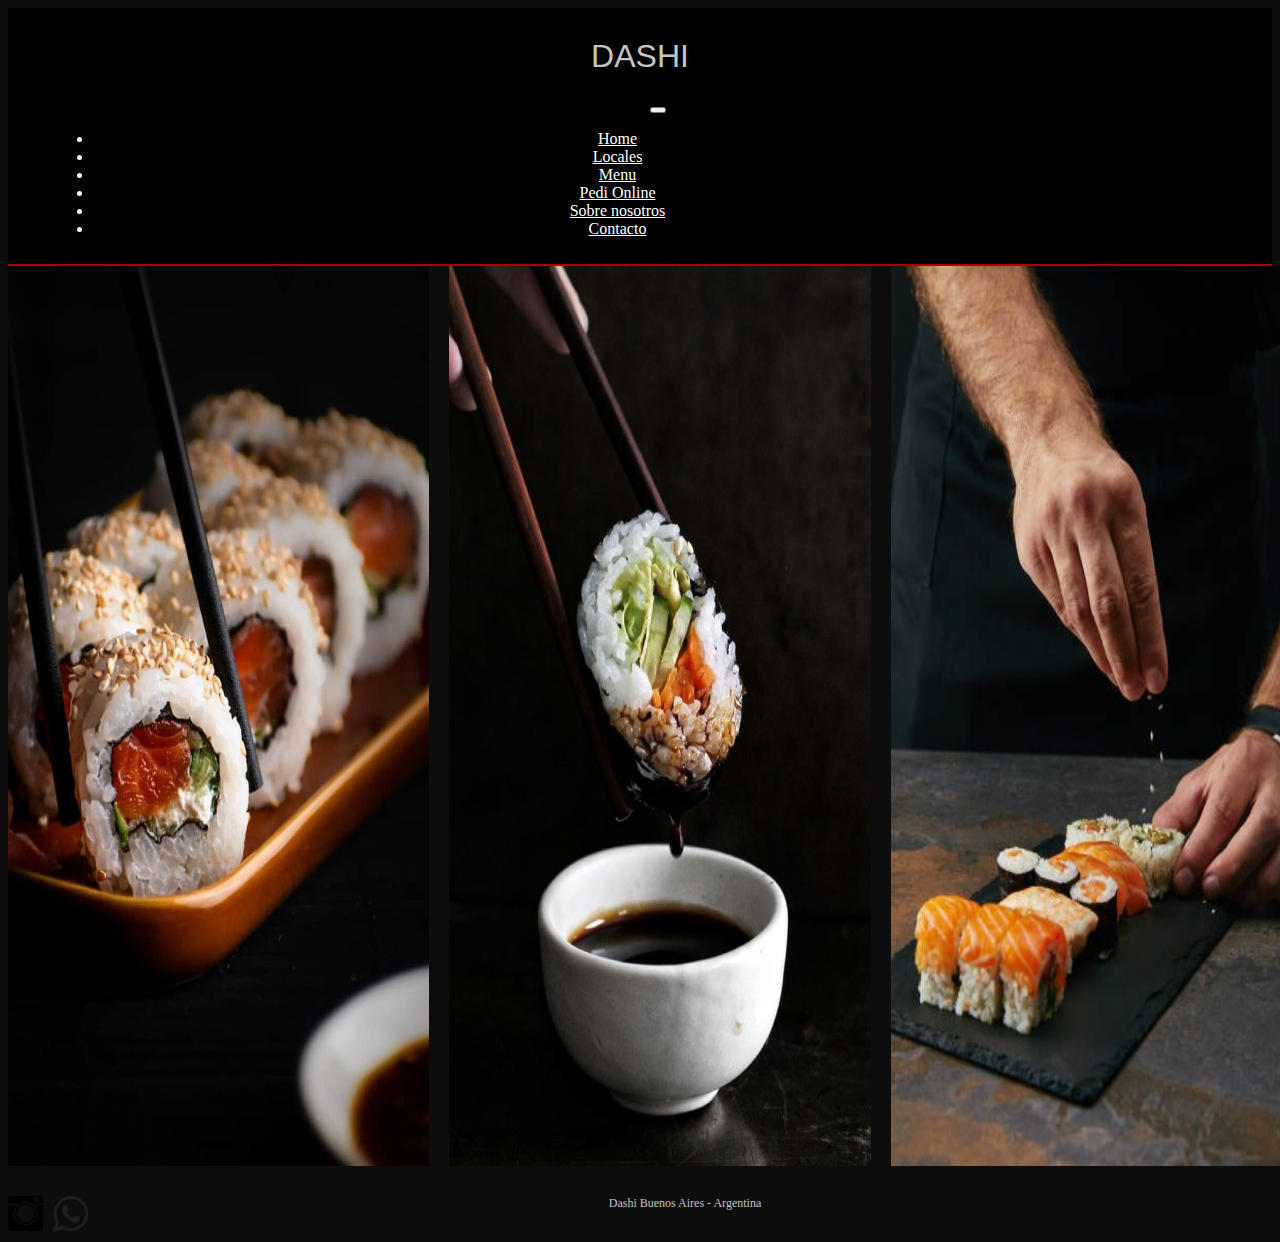
<file: principal.html>
<!DOCTYPE html>
<html lang="es">
<head>
    <meta charset="UTF-8" />
    <meta name="viewport" content="width=device-width, initial-scale=1.0" />
    <title>Document</title>
    <link href="https://cdn.jsdelivr.net/npm/bootstrap@5.3.2/dist/css/bootstrap.min.css" rel="stylesheet" integrity="sha384-T3c6CoIi6uLrA9TneNEoa7RxnatzjcDSCmG1MXxSR1GAsXEV/Dwwykc2MPK8M2HN" crossorigin="anonymous">
    <script src="https://cdn.jsdelivr.net/npm/bootstrap@5.3.2/dist/js/bootstrap.bundle.min.js" integrity="sha384-C6RzsynM9kWDrMNeT87bh95OGNyZPhcTNXj1NW7RuBCsyN/o0jlpcV8Qyq46cDfL" crossorigin="anonymous"></script>
    <link rel="stylesheet" type="text/css" href="style.css">    

    <style>
        .content {
            display: flex;
            align-items: center;
        }
        .content img {
            margin-right: 20px; 
        }
    </style>
</head>

<body>
    <header>
        <h1 style="text-align: center;">DASHI</h1>

        <nav class="navbar navbar-expand-lg navbar-light bg-light">
            <div class="container-fluid">
              <button class="navbar-toggler" type="button" data-bs-toggle="collapse" data-bs-target="#navbarText" aria-controls="navbarText" aria-expanded="false" aria-label="Toggle navigation">
                <span class="navbar-toggler-icon"></span>
              </button>
              <div class="collapse navbar-collapse" id="navbarText">
                <ul class="navbar-nav me-auto mb-2 mb-lg-0">
                  <li class="nav-item">
                    <a class="nav-link active" aria-current="page" href="home.html">Home</a>
                  </li>
                  <li class="nav-item">
                    <a class="nav-link" href="locales.html">Locales</a>
                  </li>
                  <li class="nav-item">
                    <a class="nav-link" href="menu.html">Menu</a>
                  </li>
                  <li class="nav-item">
                    <a class="nav-link" href="pedi_online.html">Pedi Online</a>
                  </li>
                  <li class="nav-item">
                    <a class="nav-link" href="nosotros.html">Sobre nosotros</a>
                  </li>
                  <li class="nav-item">
                    <a class="nav-link" href="contactos.html">Contacto</a>
                  </li>
                </ul>
              </div>
            </div>
          </nav>       

    </header>

    <main>
        <div class="content" id="fotos">
            <img src="Fotos/Sushi1.jpg">   
            <img src="Fotos/sushi2.jpg">
            <img src="Fotos/sushi3.jpg">   
        </div>
    </main>

    <footer>
        <div>
            <a href="https://www.instagram.com/dashisushi/">
                <img id="instagram-logo" src="Fotos/ig1.webp" style="float: left; width: 35px; height: auto; margin-right: 10px;"
                    onmouseover="zoomIn('instagram-logo')" onmouseout="zoomOut('instagram-logo')">
            </a>
            <a href="https://api.whatsapp.com/send?phone=5491159931908&text=Haga%20su%20pedido%20por%20whatsapp">
                <img id="whatsapp-logo" src="Fotos/wpp.png" style="float: left; width: 35px; height: auto; margin-right: 10px;"
                    onmouseover="zoomIn('whatsapp-logo')" onmouseout="zoomOut('whatsapp-logo')">
            </a>
            <p style="text-align: center; font-size: 12px; margin-top: 30px !important; color: rgb(196, 196, 196)">
                Dashi Buenos Aires - Argentina
            </p>
        </div>
    </footer>

    <script>
        function zoomIn(elementId) {
            var element = document.getElementById(elementId);
            element.style.transform = "scale(1.2)";
        }

        function zoomOut(elementId) {
            var element = document.getElementById(elementId);
            element.style.transform = "scale(1.0)"; 
        }
    </script>

</body>

</html>
</file>
<file: style.css>
@media screen and  (max-width: 767px) {
    #fotos {
    display: flex;
    flex-direction: column;
    align-items: center;
    justify-content: center;
    }
}

@media screen and (min-width: 1024px) {
    #fotos {
    display: flex;
    justify-content: space-between; 
    align-items: center;
    }
}

body {
    background-color: rgb(14, 13, 13);
}

header {
    position: sticky;
    top: 0;
    background-color: black; 
    color: white;
    padding: 10px;
    border-bottom: 2px solid rgba(255, 0, 0, 0.685);
    text-align: center;
}

.navbar {
    background-color: black !important;
    text-align: center;
    margin-left: 35px;
}

.navbar a {
    color: white !important; 
}

.navbar-nav li {
    margin-right: 120px; 
} 


h1 {
    color: rgb(196, 196, 196);
    font-family: "Roboto", sans-serif;
    font-weight: 140; 
    margin-top: 20px; 
}

h2 {
    color: rgb(196, 196, 196);
    font-family: "Roboto", sans-serif;
    font-weight: 100; 
    font-size: 12px;
}

h3 {
    color:rgb(196, 196, 196);
    font-family: "Roboto", sans-serif;
    margin: 10px;
}


.content {
    display: flex;
    flex-grow: 1;
    align-items: center;
}

.content img {
    margin: 0; 
    margin-right: 20px; 
    width: 33.33%; 
    height: 100vh; 
}

.footer {
    text-align: center;
    position: sticky;
    top: 0;
    background-color: rgb; 
    padding: 10px;
}

#footer-text {
    font-size: 12px;
    margin-top: 30px !important;
    color: rgb(196, 196, 196);
}

#instagram-logo,
#whatsapp-logo {
    float: left;
    width: 35px;
    height: auto;
    margin-right: 10px;
    margin-bottom: 10px;
}
</file>
<file: contactos.css>
body {
    background-color: black;
    margin: 0;
    padding: 0;
}

header {
    background-color: black;
    color: white;
    padding: 20px;
    border-bottom: 2px solid rgba(255, 0, 0, 0.685);
}

main {
    padding: 20px;
}

.navbar {
    background-color: black !important;
    text-align: center;
    margin-left: 35px;
    font-size: 15px;
}

.navbar a {
    color: white !important; 
}

.navbar-nav li {
    margin-right: 120px; 
} 


header h1 {
    text-align: center;
    font-size: 30px;
}

h1 {
    color: rgb(196, 196, 196);
    font-family: "Roboto", sans-serif;
    font-weight: 140; 
    margin-top: 20px; 
    text-align: center;
    font-size: 25;
}

footer {
    position: absolute;
    bottom: 0;
    width: 100%;
    background-color: black;
    color: white;
    padding: 10px;
}

.content {
    display: flex;
    align-items: center;
}

img {
    width: 100%;
    height: auto;
    height: 30vh; 
}

.content img {
    margin-right: 20px;
}

.mails_contactos {
    text-align: center;
    margin-top: 20px;
    margin-bottom: 20px;
    font-family: "Roboto", sans-serif;
    font-weight: 140;
    font-size: 14px;
}

.mail {
    color: white;
}

.mail a {
    color: rgba(255, 0, 0, 0.685);
}

.imagen-container {
    display: flex;
    justify-content: space-between;
    width: 100%;
    margin-top: 10px;
    margin-bottom: 20px;
}

.imagen-container img {
    width: 33.333%; 
    max-width: 100%;
    height: auto;
}
</file>
<file: locales.css>
header {
    position: sticky;
    top: 0;
    background-color: black;
    color: white;
    padding: 20px;
    border-bottom: 2px solid rgba(255, 0, 0, 0.685);
    z-index: 2;
}

main {
    z-index: 1;
}

.navbar {
    background-color: black !important;
    text-align: center;
    margin-left: 35px;
}

.navbar a {
    color: white !important; 
}

.navbar-nav li {
    margin-right: 120px; 
} 


header h1 {
    text-align: center;
    font-size: 30px;
}

h1 {
    color: rgb(196, 196, 196);
    font-family: "Roboto", sans-serif;
    font-weight: 140; 
    margin-top: 20px; 
    text-align: center;
    font-size: 25;
}

body {
    background-color: black;
    margin: 0;
    padding: 0;
}

h1 {
    color: rgb(196, 196, 196);
    font-family: "Roboto", sans-serif;
    font-weight: 400; 
    margin-top: 20px;
    text-align: center;
}

.content {
    display: flex;
    flex-wrap: wrap;
    justify-content: center;
    align-items: center;
    padding: 10px;
}

.content img {
    width: calc(33.33% - 20px);
    margin: 10px;
    max-height: 45vh;
    object-fit: cover;
}

h3 {
    color: rgb(196, 196, 196);
    font-family: "Roboto", sans-serif;
    font-weight: 400; 
    margin-top: 20px;
    text-align: center;
    font-size: 14px;
}
</file>
<file: menu.css>
body {
    background-color: black;
    margin: 0;
    padding: 0;
}

header {
    position: sticky;
    top: 0;
    background-color: black;
    color: white;
    padding: 30px;
    border-bottom: 2px solid rgba(255, 0, 0, 0.685);
    z-index: 2;
}

main {
    z-index: 1;
}

.navbar {
    background-color: black !important;
    text-align: center;
    margin-left: 35px;
    font-size: 15px;
}

.navbar a {
    color: white !important; 
}

.navbar-nav li {
    margin-right: 120px; 
} 


header h1 {
    text-align: center;
    font-size: 30px;
}

h1 {
    color: rgb(196, 196, 196);
    font-family: "Roboto", sans-serif;
    font-weight: 140; 
    margin-top: 20px; 
    text-align: center;
    font-size: 25;
}


#sushi_salad,
#sashimi,
#nigiris {
    color: white;
    text-align: center;
    font-size: 16px;
    font-family: "Roboto", sans-serif;
}

.card {
    background-color: black;
    width: calc(20% - 15px);
    margin-inline: 80px;
    margin-bottom: 20px;
}


.card-img-top {
    max-width: 100%;
}

.card-title {
    text-align: center;
    font-family: "Roboto", sans-serif;
    color: white;
    font-size: 14px;
}

.list-group-item {
    background-color: white;
    color: black;
    text-align: center;
    font-size: 13px;
}

.content {
    display: flex;
    align-items: center;
}

.content img {
    margin-right: 20px;
}

.productos1,
.productos2,
.productos3 {
    display: flex;
    flex-wrap: wrap;
    justify-content: space-between;
}

@media screen and (max-width: 767px) {
    #sushi_salad,
    #sashimi,
    #nigiris,
    #logos,
    #productos1,
    #productos2,
    #productos3 {
        display: flex;
        flex-direction: column;
        align-items: center;
        justify-content: center;
        font-size: 8px;
    }

    .card-title {
        font-size: 10px;
    }
}
</file>
<file: menu_pedido.css>
body {
    background-color: black;
    margin: 0;
    padding: 0;
}

header {
    position: sticky;
    top: 0;
    background-color: black;
    color: white;
    padding: 30px;
    border-bottom: 2px solid rgba(255, 0, 0, 0.685);
    z-index: 2;
}


main {
    z-index: 1;
}

.navbar {
    background-color: black !important;
    text-align: center;
    margin-left: 35px;
    font-size: 15px;
}

.navbar a {
    color: white !important; 
}

.navbar-nav li {
    margin-right: 120px; 
} 


header h1 {
    text-align: center;
    font-size: 30px;
}

h1 {
    color: rgb(196, 196, 196);
    font-family: "Roboto", sans-serif;
    font-weight: 140; 
    font-size: 25px; 
    margin-bottom: 0%;
}


#sushi_salad,
#sashimi,
#nigiris {
    color: white;
    text-align: center;
    font-size: 16px;
    font-family: "Roboto", sans-serif;
}

.card {
    background-color: black;
    width: calc(20% - 15px);
    margin-inline: 80px;
    margin-bottom: 20px;
}


.card-img-top {
    max-width: 100%;
}

.card-title {
    text-align: center;
    font-family: "Roboto", sans-serif;
    color: white;
    font-size: 14px;
}

.precios .list-group-item {
    background-color: rgb(196, 196, 196);
    color: black;
    padding: 4px; 
    border: none;
    text-align: center;
    font-size: 12px;
    margin: 0;
    display: block; 
    width: 100%; 
}

.precios .botonAgregar{
    background-color: rgb(196 * 0.6, 196 * 0.6, 196 * 0.6);;
    color: black;
    padding: 4px; 
    border: none;
    text-align: center;
    font-size: 12px;
    margin: 0;
    display: block; 
    width: 100%; 
}

.content {
    display: flex;
    align-items: center;
}

.content img {
    margin-right: 20px;
}

.productos1,
.productos2,
.productos3 {
    display: flex;
    flex-wrap: wrap;
    justify-content: space-between;
}

@media screen and (max-width: 767px) {
    #sushi_salad,
    #sashimi,
    #nigiris,
    #logos,
    #productos1,
    #productos2,
    #productos3 {
        display: flex;
        flex-direction: column;
        align-items: center;
        justify-content: center;
        font-size: 8px;
    }

    .card-title {
        font-size: 10px;
    }
}


footer {
    position: sticky;
    top: 0;
    background-color: black;
    color: rgb(196, 196, 196);
    padding: 20px;
    border-top: 2px solid rgba(255, 0, 0, 0.685);
    z-index: 2;
}

h3 {
    color: rgb(196, 196, 196);
    font-family: "Roboto", sans-serif;
    font-size: 20px;
    margin-top: 10px;
    text-align: center;
}

footer {
    background-color: black;
    padding: 20px;
    color: rgb(196*1.2, 196*1.2, 196*1.2);
    text-align: center; 
}

.header-content {
    display: flex;
    justify-content: center; 
    align-items: center;
    font-family: "Roboto", sans-serif; 
}

.carrito {
    border: 2px solid rgba(255, 0, 0, 0.685);
    padding: 10px;
    text-align: center;
    width: 400px; 
    font-size: 12px;
}

.carrito h3 {
    color: rgb(196, 196, 196);
    font-size: 16px;
}

.lista-carrito {
    list-style: none;
    padding: 0;
}

#total-carrito {
    font-weight: bold;
    color: red; 
}

form input[type="button"] {
    background-color: black;
    color: rgb(196, 196, 196);
    border: none;
    padding: 10px 20px;
    border-radius: 5px;
    cursor: pointer;
    font-size: 12px;
}
</file>
<file: nosotros.css>
@media screen and (max-width: 767px) {
    #responsiveContainer {
        display: flex;
        flex-direction: column;
        align-items: center;
        justify-content: center;
        font-size: 10px;
    }

    #carousel_fotos,
    #textoDerecha {
        width: 100%;
    }
}

@media screen and (min-width: 1024px) {
    #carousel_fotos {
    display: flex;
    justify-content: space-between; 
    align-items: center;
    }
}

main {
    width: 100%;
    height: 650px;
}

body {
    background-color: rgb(14, 13, 13);
}

header {
    position: sticky;
    top: 0;
    background-color: black; 
    color: white;
    padding: 10px;
    border-bottom: 2px solid rgba(255, 0, 0, 0.685);
    z-index: 2;
}

main {
    z-index: 1;
    height: 650px;
}

.navbar {
    background-color: black !important;
    text-align: center;
    margin-left: 35px;
}

.navbar a {
    color: white !important; 
}

.navbar-nav li {
    margin-right: 120px; 
} 

h1 {
    color: rgb(196, 196, 196);
    font-family: "Roboto", sans-serif;
    font-weight: 140; 
    margin-top: 20px; 
    text-align: center;
    font-size: 30;
}

#carousel_fotos {
    width: 60%; 
}

.carousel img {
    width: 100%; 
    height: auto; 
    display: block; 
}

#textoDerecha {
    float: right;
    width: 32%;
    height: 100%;
    position: absolute;
    top: 85%;
    transform: translateY(-50%);
    margin-left: 66%; 
    margin-right: 12%; 
    border-right: 40px solid rgb(14, 13, 13); 
    color: rgb(196, 196, 196);
    font-family: "Roboto", sans-serif;
    font-weight: 140;
    font-size: 13px;
    text-align: justify;
}

.content {
    display: flex;
    flex-grow: 1;
    align-items: center;
}

.content img {
    margin-right: 20px; 
}
</file>
<file: pagar.css>
body {
    background-color: black;
    margin: 0;
    color: white; 
}

header {
    background-color: black;
    color: white;
    padding: 10px;
    border-bottom: 2px solid rgba(255, 0, 0, 0.685);
}

h1 {
    color: rgb(196, 196, 196);
    font-family: "Roboto", sans-serif;
    font-weight: 140; 
    margin-top: 20px; 
    text-align: center;
    font-size: 25px;
}

main {
    padding: 20px;
    color: white; 
}

.navbar {
    background-color: black !important;
    text-align: center;
    margin-left: 35px;
}

.navbar a {
    color: white !important;
}

.navbar-nav li {
    margin-right: 120px;
}


form {
    background-color: black;
    padding: 20px;
    border: 2px solid rgba(255, 0, 0, 0.685); 
    text-align: center;
    max-width: 400px;
    margin: 0 auto;
    border-radius: 5px; 
}

form label {
    display: block;
    font-family: "Roboto", sans-serif;
    font-size: 12px;
    margin-bottom: 5px;
    color: rgb(196, 196, 196);
}

form input[type="text"],
form input[type="date"],
form input[type="email"],
form select {
    width: 100%;
    padding: 10px;
    border: 1px solid rgb(196, 196, 196);
    border-radius: 5px;
    margin-bottom: 10px;
    font-size: 10px;
}

form input[type="button"] {
    background-color: rgb(196, 196, 196);
    color: black;
    border: none;
    padding: 10px 20px;
    border-radius: 5px;
    cursor: pointer;
    font-size: 12px;
}

p {
    font-family: "Roboto", sans-serif;
    font-size: 14px;
    color: rgb(196, 196, 196);
}
</file>
<file: pedi_online.css>
body {
    background-color: black;
    margin: 0;
    color: white; 
}

header {
    background-color: black;
    color: white;
    padding: 10px;
    border-bottom: 2px solid rgba(255, 0, 0, 0.685);
}

h1 {
    color: rgb(196, 196, 196);
    font-family: "Roboto", sans-serif;
    font-weight: 350;
    text-align: center;
}

main {
    padding: 20px;
    color: white; 
}

.navbar {
    background-color: black !important;
    text-align: center;
    margin-left: 35px;
}

.navbar a {
    color: white !important;
}

.navbar-nav li {
    margin-right: 120px;
}


form {
    background-color: black;
    padding: 20px;
    border: 2px solid rgba(255, 0, 0, 0.685); 
    text-align: center;
    max-width: 400px;
    margin: 0 auto;
    border-radius: 5px; 
}

form label {
    display: block;
    font-family: "Roboto", sans-serif;
    font-size: 12px;
    margin-bottom: 5px;
    color: rgb(196, 196, 196);
}

form input[type="text"],
form input[type="date"],
form input[type="email"],
form select {
    width: 100%;
    padding: 10px;
    border: 1px solid rgb(196, 196, 196);
    border-radius: 5px;
    margin-bottom: 10px;
    font-size: 10px;
}

form input[type="button"] {
    background-color: rgb(196, 196, 196);
    color: black;
    border: none;
    padding: 10px 20px;
    border-radius: 5px;
    cursor: pointer;
    font-size: 12px;
}

#mensajeTelefono {
    color: red; 
    font-size: 14px; 
    margin-top: 5px; 
}
</file>
